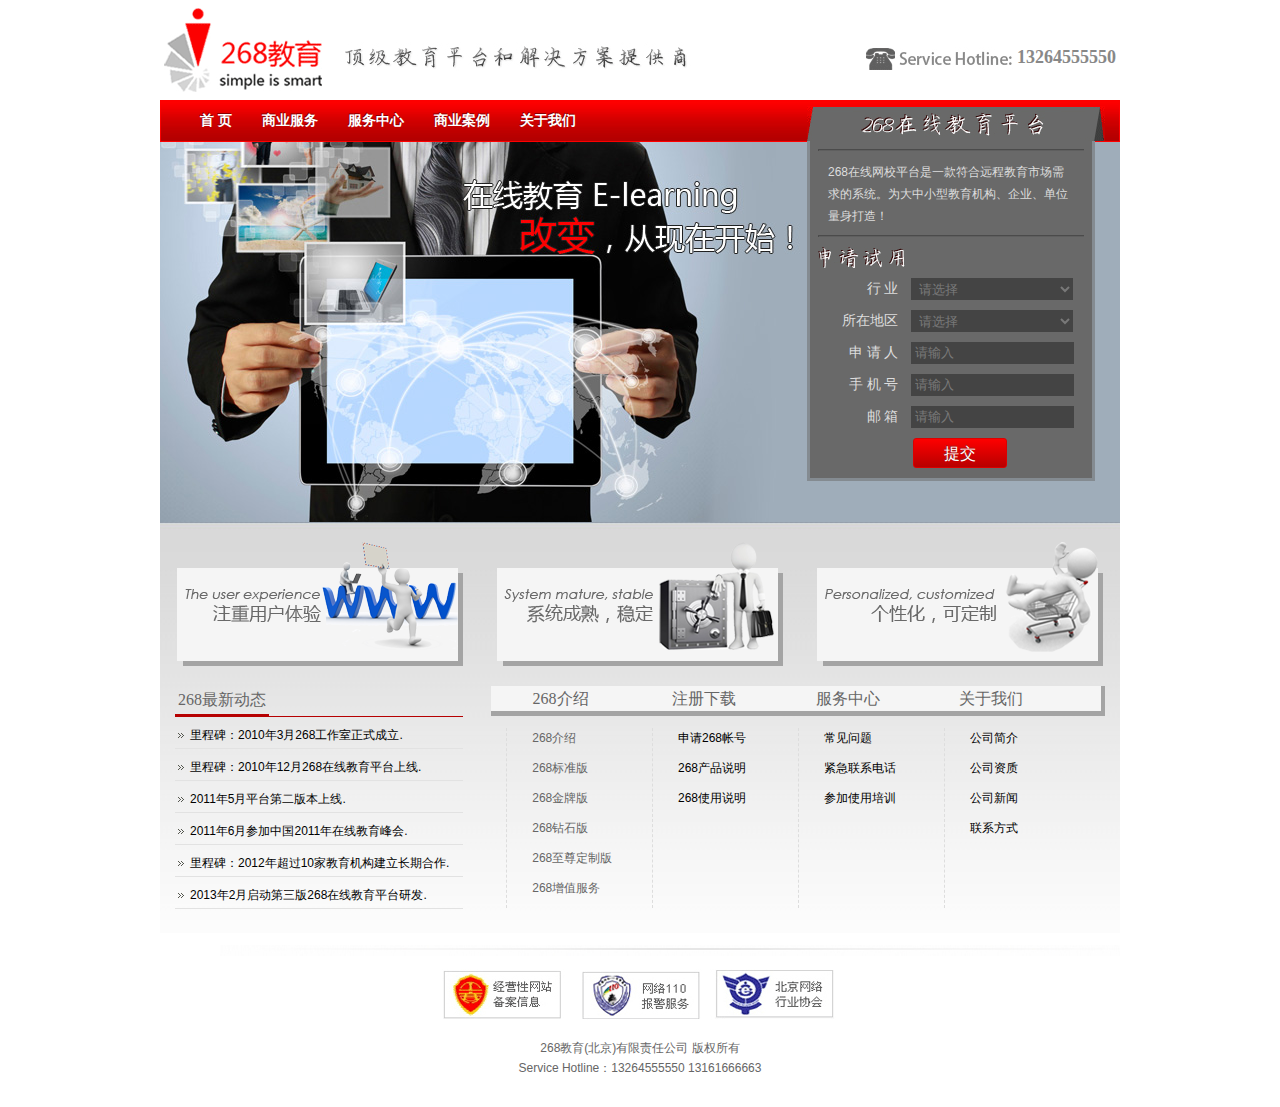
<file: src/main/WebRoot/268/index.html>
<!DOCTYPE html>
<html>
<head>
<meta charset="utf-8" http-equiv="Content-Type"/>
<title>268在线教育平台 - 中国在线教育平台第一品牌</title>
<meta http-equiv="X-UA-Compatible" content="IE=9, IE=8"> 
<meta name="application-name" content=""> 
<meta name="description" content=""> 
<meta name="application-url" content=""> 
<link rel="icon" href="images/268_icon.png" sizes="30x30"> 
<link rel="shortcut icon" href="images/268_icon.ico" type="image/x-icon"> 
<link href="css/style.css" rel="stylesheet" type="text/css" />
<script type="text/javascript" src="js/jquery-1.7.2.js"></script>
<!--[if IE]><script src="js/html5.js"></script><![endif]-->
<!--[if lt IE 7]>
<script type="text/javascript" src="js/ie_png.js"></script>
<script type="text/javascript">
 ie_png.fix('.png');
</script>
<![endif]-->

<script type="text/javascript">

	function addApply(){
	
	var hangYe=	$("#hangYe").find("option:selected").val(); 
	if(hangYe==""){
		alert("请选择行业!");
		$("#hangYe").focus();
		return;
	}
	var diQu=	$("#diQu").find("option:selected").val();
	if(diQu==""){
		alert("请选择地区!");
		$("#diQu").focus();
		return;
	}
	var userName=	$("#userName").val() ;
	if(userName=="" || userName=="请输入"){
		alert("请输入姓名!");
		$("#userName").focus();
		return;
	}
	var mobile=	$("#mobile").val() ;
	if(mobile=="" || mobile=="请输入"){
		alert("请输入手机号!");
		$("#mobile").focus();
		return;
	}
	/*
	 var pattern = /^1{1}[0-9]{10}$/;
	if(!pattern.test(mobile)){
		alert("请输入正确的手机号!");
		return;
	}*/
	
	var email=	$("#email").val() ;
	var patternep=/^[_a-zA-Z\d\-\.]+@[_a-zA-Z\d\-]+(\.[_a-zA-Z\d\-]+)+$/;
	if(email=="" || email=="请输入"){
		alert("请输入邮箱!");
		$("#email").focus();
		return;
	}
	if(!patternep.test(email)){
		alert("请输入正确的邮箱!");
		$("#email").focus();
		return;
	}
	
		$.ajax({
				url : "http://127.0.0.1/opens_admin/customer/apply!addApplyInfo.action",
				data : {
					"user.hangYe":hangYe,
					"user.diQu":diQu,
					"user.userName":userName,
					"user.mobile":mobile,
					"user.email":email
				},
				type : "post",
				dataType : "json",
				cache : false,
				async : false,
				success : function(result) {
					alert("感谢您!提交成功!");
				},
				error : function(error) {
					alert("感谢您!提交成功!");
				}
			});
	
	
	}
</script>



</head>
<body>
	<section class="wrap">
		<header class="header">
			<span class="logo fl"><a href="index.html" title="268在线教育平台 - 中国在线教育平台第一品牌">268在线教育平台</a></span>
			<em class="slogan fl">中国在线教育平台第一品牌</em>
			<span class="tel fr"><strong>13264555550</strong></span>
		</header>
		<!-- header end -->
		<nav class="nav">
			<ul>
				<li><a href="index.html" title="首  页">首  页</a></li>
				<li><a href="business-fw.html">商业服务</a></li>
				<li><a href="center-fw.html">服务中心</a></li>
				<li><a href="business-al.html">商业案例</a></li>
				<li><a href="about.html" title="关于我们">关于我们</a></li>
			</ul>
		</nav>
		<!-- nav end -->
		<section>
			<article class="slide">
				<aside class="aside-wrap">
					<h1 class="title01" title="268在线教育平台">268在线教育平台</h1>
					<section class="apple-wrap">
						<div class="apple-bg">
							<div class="pdlr8">
								<p class="line-gray"></p>
								<h3 class="txt">268在线网校平台是一款符合远程教育市场需求的系统。为大中小型教育机构、企业、单位量身打造！</h3>
								<p class="line-gray"></p>
									<form  name="applyForm" method="post" enctype="multipart/form-data" action="">
									<dl id="apple-list">
										<dt>&nbsp;</dt>
										<dd>
											<span class="a-name">行  业</span>
											<select name="user.hangYe" id="hangYe">
												<option value="" selected="selected">请选择</option>
												<option  value="职业培训">职业培训</option>
												<option  value="中小学">中小学</option>
											</select>
										</dd>
										<dd>
											<span class="a-name">所在地区</span>
											<select name="user.diQu" id="diQu">
												<option value="" selected="selected">请选择</option>
												<option  value="北京">北京</option>
												<option  value="上海">上海</option>
											</select>
										</dd>
										<dd>
											<span class="a-name">申 请 人</span>
											<input name="user.userName" id="userName" value="请输入" onfocus="if(this.value=='请输入')this.value='';" onblur="if(this.value=='')this.value='请输入';" type="text">
										</dd>
										<dd>
											<span class="a-name">手 机 号</span>
											<input name="user.mobile" id="mobile"  value="请输入" onfocus="if(this.value=='请输入')this.value='';" onblur="if(this.value=='')this.value='请输入';" type="text">
										</dd>
										<dd>
											<span class="a-name">邮  箱</span>
											<input name="user.email" id="email"  value="请输入" onfocus="if(this.value=='请输入')this.value='';" onblur="if(this.value=='')this.value='请输入';" type="text">
										</dd>
										<dd><span class="a-name">&nbsp;</span><input value="提交" id="sub-btn" class="suBtn" type="button" onclick="addApply(document.applyForm)"></dd>
									</dl>
								</form>
							</div>
						</div>
					</section>
				</aside>
			</article>
			<!-- slide end -->
			<div class="main-bottom clearfix">
				<ul class="img-wrap">
					<li><img src="images/td-01.png" width="286" height="124" alt="注重用户体验" class="dis png" /></li>
					<li><img src="images/td-02.png" width="286" height="124" alt="系统成熟，稳定" class="dis png" /></li>
					<li><img src="images/td-03.png" width="286" height="124" alt="个性化，可定制" class="dis png" /></li>
				</ul>
				<section  style="overflow: hidden;padding: 0 15px 2em;" class="clearfix">
					<article class="fr four-list">
						<h3 class="list-title">
							<p>
								<span>268介绍</span>
								<span>注册下载</span>
								<span>服务中心</span>
								<span>关于我们</span>
							</p>
						</h3>
						<table cellspacing="0" cellpadding="0" border="0" width="95%">
						<tr>
							<td width="25%" valign="top">
								<ol>
									<li><a href="business-fw.html">268介绍</a></li>
									<li><a href="business-fw.html">268标准版</a></li>
									<li><a href="business-fw.html">268金牌版</a></li>
									<li><a href="business-fw.html">268钻石版</a></li>
									<li><a href="business-fw.html">268至尊定制版</a></li>
									<li><a href="business-fw.html">268增值服务</a></li>
								</ol>
							</td>
							<td width="25%" valign="top">
								<ol>
									<li>申请268帐号</li>
									<li>268产品说明</li>
									<li>268使用说明</li>
								</ol>
							</td>
							<td width="25%" valign="top">
								<ol>
									<li>常见问题</li>
									<li>紧急联系电话</li>
									<li>参加使用培训</li>
								</ol>
							</td>
							<td width="25%" valign="top">
								<ol>
									<li>公司简介</li>
									<li>公司资质</li>
									<li>公司新闻</li>
									<li>联系方式</li>
								</ol>
							</td>
						</tr>
						</table>
					</article>
					<aside class="fl news">
						<h2 class="news-title"><span>268最新动态</span></h2>
						<ol>
							<li>里程碑：2010年3月268工作室正式成立.</li>
							<li>里程碑：2010年12月268在线教育平台上线.</li>
							<li>2011年5月平台第二版本上线.</li>
							<li>2011年6月参加中国2011年在线教育峰会.</li>
							<li>里程碑：2012年超过10家教育机构建立长期合作.</li>
							<li>2013年2月启动第三版268在线教育平台研发.</li>
						</ol>
					</aside>
				</section>
			</div>
		</section>
		<!-- main end -->
		<footer class="footer">
			<p class="web-mark"></p>
			<ol>
				<li>268教育(北京)有限责任公司  版权所有      <!-- 京ICP备05002321号 --></li>
<!-- 				<li>北京市海淀区人民大学XX教育网部</li> -->
				<li>Service Hotline：13264555550    13161666663</li>
			</ol>
		</footer>
		<!-- footer end -->
	</section>
</body>
</html>
</file>
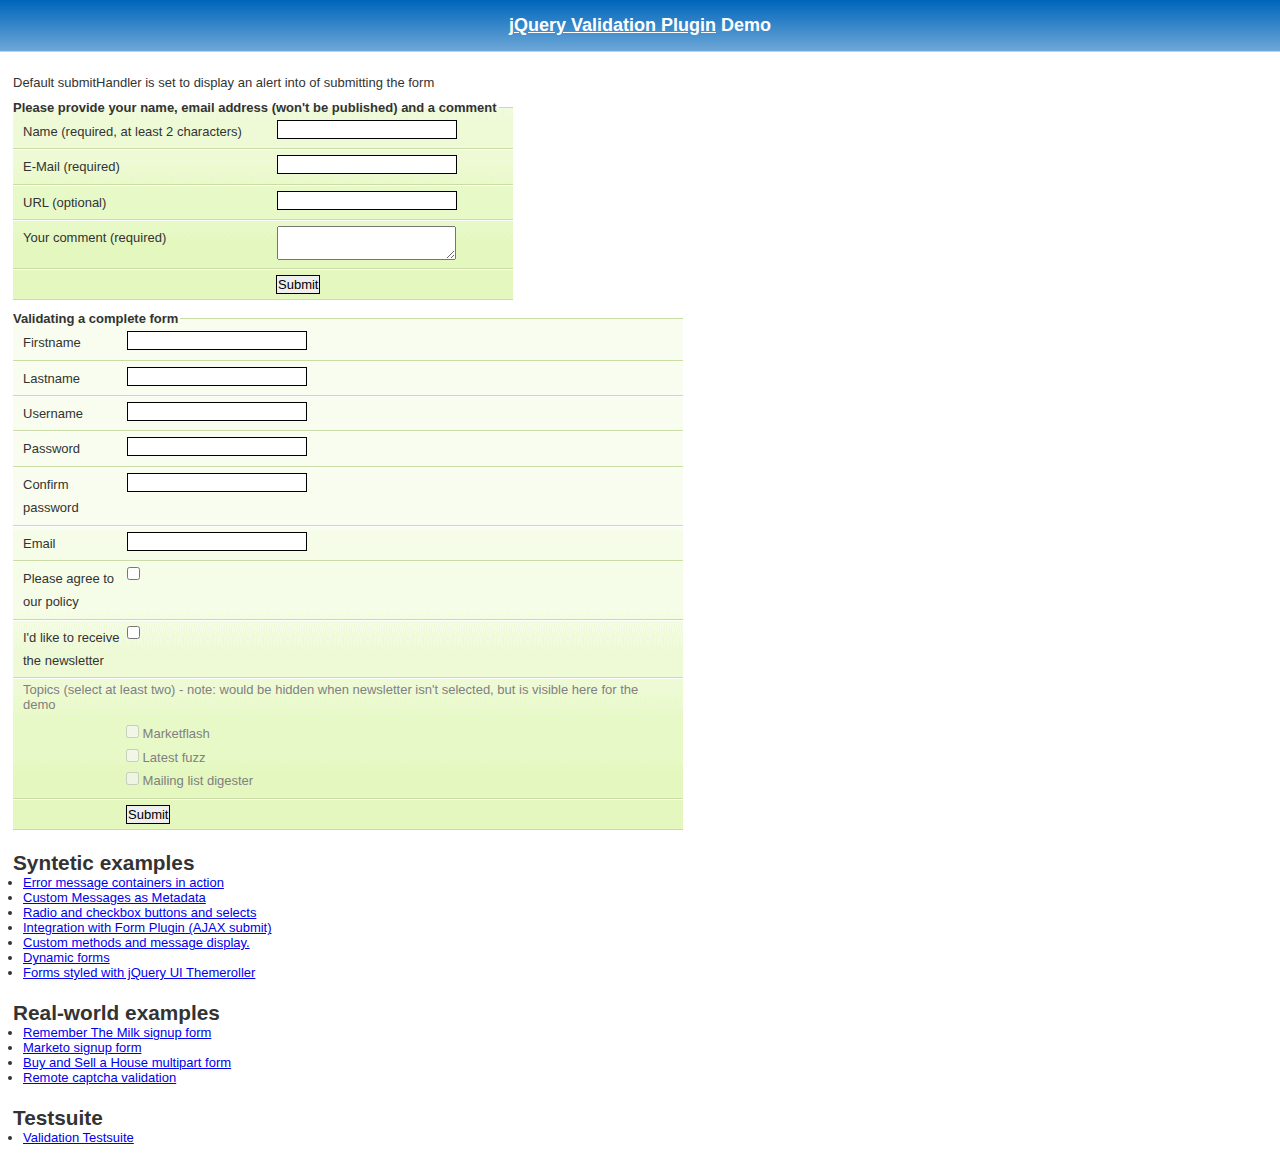
<file: src/main/WebRoot/js/common/jquery-validation-1.9.0/demo/index.html>
<!DOCTYPE html PUBLIC "-//W3C//DTD XHTML 1.0 Transitional//EN" "http://www.w3.org/TR/xhtml1/DTD/xhtml1-transitional.dtd">
<html xmlns="http://www.w3.org/1999/xhtml">
<head>
<meta http-equiv="Content-Type" content="text/html; charset=ISO-8859-1" />
<title>jQuery validation plug-in - main demo</title>

<link rel="stylesheet" type="text/css" media="screen" href="css/screen.css" />

<script src="../lib/jquery.js" type="text/javascript"></script>
<script src="../jquery.validate.js" type="text/javascript"></script>

<script type="text/javascript">
$.validator.setDefaults({
	submitHandler: function() { alert("submitted!"); }
});

$().ready(function() {
	// validate the comment form when it is submitted
	$("#commentForm").validate();

	// validate signup form on keyup and submit
	$("#signupForm").validate({
		rules: {
			firstname: "required",
			lastname: "required",
			username: {
				required: true,
				minlength: 2
			},
			password: {
				required: true,
				minlength: 5
			},
			confirm_password: {
				required: true,
				minlength: 5,
				equalTo: "#password"
			},
			email: {
				required: true,
				email: true
			},
			topic: {
				required: "#newsletter:checked",
				minlength: 2
			},
			agree: "required"
		},
		messages: {
			firstname: "Please enter your firstname",
			lastname: "Please enter your lastname",
			username: {
				required: "Please enter a username",
				minlength: "Your username must consist of at least 2 characters"
			},
			password: {
				required: "Please provide a password",
				minlength: "Your password must be at least 5 characters long"
			},
			confirm_password: {
				required: "Please provide a password",
				minlength: "Your password must be at least 5 characters long",
				equalTo: "Please enter the same password as above"
			},
			email: "Please enter a valid email address",
			agree: "Please accept our policy"
		}
	});

	// propose username by combining first- and lastname
	$("#username").focus(function() {
		var firstname = $("#firstname").val();
		var lastname = $("#lastname").val();
		if(firstname && lastname && !this.value) {
			this.value = firstname + "." + lastname;
		}
	});

	//code to hide topic selection, disable for demo
	var newsletter = $("#newsletter");
	// newsletter topics are optional, hide at first
	var inital = newsletter.is(":checked");
	var topics = $("#newsletter_topics")[inital ? "removeClass" : "addClass"]("gray");
	var topicInputs = topics.find("input").attr("disabled", !inital);
	// show when newsletter is checked
	newsletter.click(function() {
		topics[this.checked ? "removeClass" : "addClass"]("gray");
		topicInputs.attr("disabled", !this.checked);
	});
});
</script>

<style type="text/css">
#commentForm { width: 500px; }
#commentForm label { width: 250px; }
#commentForm label.error, #commentForm input.submit { margin-left: 253px; }
#signupForm { width: 670px; }
#signupForm label.error {
	margin-left: 10px;
	width: auto;
	display: inline;
}
#newsletter_topics label.error {
	display: none;
	margin-left: 103px;
}
</style>

</head>
<body>

<h1 id="banner"><a href="http://bassistance.de/jquery-plugins/jquery-plugin-validation/">jQuery Validation Plugin</a> Demo</h1>
<div id="main">

<p>Default submitHandler is set to display an alert into of submitting the form</p>

<form class="cmxform" id="commentForm" method="get" action="">
	<fieldset>
		<legend>Please provide your name, email address (won't be published) and a comment</legend>
		<p>
			<label for="cname">Name (required, at least 2 characters)</label>
			<input id="cname" name="name" class="required" minlength="2" />
		<p>
			<label for="cemail">E-Mail (required)</label>
			<input id="cemail" type="email" name="email" class="required" />
		</p>
		<p>
			<label for="curl">URL (optional)</label>
			<input id="curl" type="url" name="url" />
		</p>
		<p>
			<label for="ccomment">Your comment (required)</label>
			<textarea id="ccomment" name="comment" class="required"></textarea>
		</p>
		<p>
			<input class="submit" type="submit" value="Submit"/>
		</p>
	</fieldset>
</form>

<form class="cmxform" id="signupForm" method="get" action="">
	<fieldset>
		<legend>Validating a complete form</legend>
		<p>
			<label for="firstname">Firstname</label>
			<input id="firstname" name="firstname" />
		</p>
		<p>
			<label for="lastname">Lastname</label>
			<input id="lastname" name="lastname" />
		</p>
		<p>
			<label for="username">Username</label>
			<input id="username" name="username" />
		</p>
		<p>
			<label for="password">Password</label>
			<input id="password" name="password" type="password" />
		</p>
		<p>
			<label for="confirm_password">Confirm password</label>
			<input id="confirm_password" name="confirm_password" type="password" />
		</p>
		<p>
			<label for="email">Email</label>
			<input id="email" name="email" type="email" />
		</p>
		<p>
			<label for="agree">Please agree to our policy</label>
			<input type="checkbox" class="checkbox" id="agree" name="agree" />
		</p>
		<p>
			<label for="newsletter">I'd like to receive the newsletter</label>
			<input type="checkbox" class="checkbox" id="newsletter" name="newsletter" />
		</p>
		<fieldset id="newsletter_topics">
			<legend>Topics (select at least two) - note: would be hidden when newsletter isn't selected, but is visible here for the demo</legend>
			<label for="topic_marketflash">
				<input type="checkbox" id="topic_marketflash" value="marketflash" name="topic" />
				Marketflash
			</label>
			<label for="topic_fuzz">
				<input type="checkbox" id="topic_fuzz" value="fuzz" name="topic" />
				Latest fuzz
			</label>
			<label for="topic_digester">
				<input type="checkbox" id="topic_digester" value="digester" name="topic" />
				Mailing list digester
			</label>
			<label for="topic" class="error">Please select at least two topics you'd like to receive.</label>
		</fieldset>
		<p>
			<input class="submit" type="submit" value="Submit"/>
		</p>
	</fieldset>
</form>

<h3>Syntetic examples</h3>
<ul>
	<li><a href="errorcontainer-demo.html">Error message containers in action</a></li>
	<li><a href="custom-messages-metadata-demo.html">Custom Messages as Metadata</a></li>
	<li><a href="radio-checkbox-select-demo.html">Radio and checkbox buttons and selects</a></li>
	<li><a href="ajaxSubmit-intergration-demo.html">Integration with Form Plugin (AJAX submit)</a></li>
	<li><a href="custom-methods-demo.html">Custom methods and message display.</a></li>
	<li><a href="dynamic-totals.html">Dynamic forms</a></li>
	<li><a href="themerollered.html">Forms styled with jQuery UI Themeroller</a></li>
</ul>
<h3>Real-world examples</h3>
<ul>
	<li><a href="milk/">Remember The Milk signup form</a></li>
	<li><a href="marketo/">Marketo signup form</a></li>
	<li><a href="multipart/">Buy and Sell a House multipart form</a></li>
	<li><a href="captcha/">Remote captcha validation</a></li>
</ul>

<h3>Testsuite</h3>
<ul>
	<li><a href="../test/">Validation Testsuite</a></li>
</ul>

</div>

<script src="http://www.google-analytics.com/urchin.js" type="text/javascript">
</script>
<script type="text/javascript">
_uacct = "UA-2623402-1";
urchinTracker();
</script>
</body>
</html>
</file>
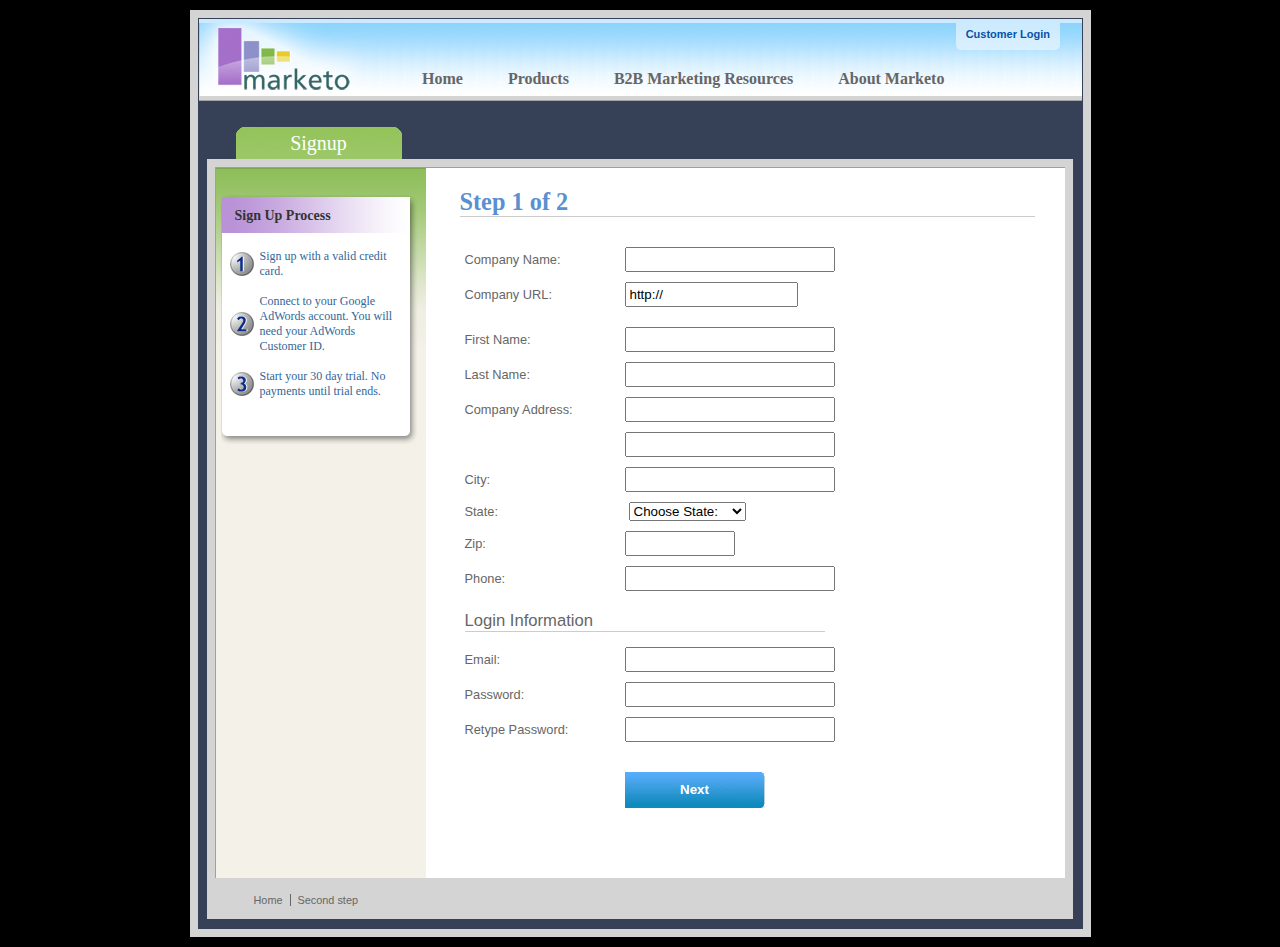
<file: src/main/WebRoot/js/common/jquery-validation-1.9.0/demo/marketo/index.html>
<!DOCTYPE html PUBLIC "-//W3C//DTD XHTML 1.0 Transitional//EN" "http://www.w3.org/TR/2000/REC-xhtml1-200000126/DTD/xhtml1-transitional.dtd">
<html xmlns="http://www.w3.org/1999/xhtml" xml:lang="en" lang="en">
<head>

<meta http-equiv="Content-Type" content="text/html; charset=utf-8" />
<meta name="title" content="Subscription Signup | Marketo" />
<meta name="robots" content="index, follow" />
<meta name="description" content="Marketo Search Marketing application" />
<meta name="keywords" content="Marketo, Search Marketing" />
<meta name="language" content="en" />
<title>Subscription Signup | Marketo</title>

<link rel="shortcut icon" href="/favicon.ico" />

<script src="../../lib/jquery.js" type="text/javascript"></script>
<script src="../../jquery.validate.js" type="text/javascript"></script>

<script type="text/javascript" src="jquery.maskedinput.js"></script>
<script type="text/javascript" src="mktSignup.js"></script>

<link rel="stylesheet" type="text/css" media="screen" href="stylesheet.css" />
</head>
<body>
<!--[if lte IE 6]>
  <link rel="stylesheet" type="text/css" media="all" href="ie6.css" />
<![endif]-->

<!-- start page wrapper --><div id="letterbox">

<!-- start header container -->
<div id="header-background">
        <div class="nav-global-container">

                <div class="login"><a href="#"><span></span>Customer Login</a></div>
                <div class="logo"><a href="#"><img src="images/logo_marketo.gif" width="168" height="73"  alt="Marketo" /></a></div>
		<div class="nav-global">
				<ul>
      		<li><a href="#" class="nav-g01"><span></span>Home</a></li>
    			<li><a href="#" class="nav-g02"><span></span>Products</a></li>
    			<li><a href="#" class="nav-g04"><span></span>B2B Marketing Resources</a></li>

    			<li><a href="#" class="nav-g05"><span></span>About Marketo</a></li>
			</ul>
		</div>

	</div>
</div>
<!-- end header container -->
<div class="line-grey-tier"></div>

<!-- start page container 2 div-->
<div id="page-container" class="resize"><div id="page-content-inner" class="resize">

<!-- start col-main -->

<div id="col-main" class="resize" style="">



  <!-- start main content  -->
  <div class="main-content resize">

  <div class="action-container" style="display:none;"></div>


<h1>Step 1 of 2 </h1>
<p>
</p>
<br clear="all" />
<div>
  <form id="profileForm" type="actionForm" action="step2.htm" method="get" >


    <div class="error" style="display:none;">
      <img src="images/warning.gif" alt="Warning!" width="24" height="24" style="float:left; margin: -5px 10px 0px 0px; " />

      <span></span>.<br clear="all"/>
    </div>


    <table cellpadding="0" cellspacing="0" border="0">
      <tr>
        <td class="label"><label for="co_name">Company Name:</label></td>
        <td class="field">
          <input id="co_name" class="required" maxlength="40" name="co_name" size="20" type="text" tabindex="1" value="" />
        </td>
      </tr>
      <tr>
        <td class="label"><label for="co_url">Company URL:</label></td>
        <td class="field">
          <input id="co_url" class="required defaultInvalid url" maxlength="40" name="co_url" style="width:163px" type="text" tabindex="2" value="http://" />
        </td>
      </tr>
      <tr>
        <td/><td/>
      </tr>
      <tr>
        <td class="label"><label for="first_name">First Name:</label></td>
        <td class="field">
          <input id="first_name" class="required" maxlength="40" name="first_name" size="20" type="text" tabindex="3" value="" />
        </td>
      </tr>
      <tr>
        <td class="label"><label for="last_name">Last Name:</label></td>
        <td class="field">
          <input id="last_name" class="required" maxlength="40" name="last_name" size="20" type="text" tabindex="4" value="" />
        </td>
      </tr>
      <tr>
        <td class="label"><label for="address1">Company Address:</label></td>
        <td class="field">
          <input  maxlength="40" class="required" name="address1" size="20" type="text" tabindex="5" value="" />
        </td>
      </tr>
      <tr>
        <td class="label"></td>
        <td class="field">
          <input  maxlength="40" name="address2" size="20" type="text" tabindex="6" value="" />
        </td>
      </tr>
      <tr>
        <td class="label"><label for="city">City:</label></td>
        <td class="field">
          <input  maxlength="40" class="required" name="city" size="20" type="text" tabindex="7" value="" />
        </td>
      </tr>
      <tr>
        <td class="label"><label for="state">State:</label></td>
        <td class="field">
          <select id="state" class="required" name="state" style="margin-left: 4px;" tabindex="8">
            <option value="">Choose State:</option>
            <option value="AL">Alabama</option><option value="AK">Alaska</option><option value="AZ">Arizona</option><option value="AR">Arkansas</option><option value="CA">California</option><option value="CO">Colorado</option><option value="CT">Connecticut</option><option value="DE">Delaware</option><option value="FL">Florida</option><option value="GA">Georgia</option><option value="HI">Hawaii</option><option value="ID">Idaho</option><option value="IL">Illinois</option><option value="IN">Indiana</option><option value="IA">Iowa</option><option value="KS">Kansas</option><option value="KY">Kentucky</option><option value="LA">Louisiana</option><option value="ME">Maine</option><option value="MD">Maryland</option><option value="MA">Massachusetts</option><option value="MI">Michigan</option><option value="MN">Minnesota</option><option value="MS">Mississippi</option><option value="MO">Missouri</option><option value="MT">Montana</option><option value="NE">Nebraska</option><option value="NV">Nevada</option><option value="NH">New Hampshire</option><option value="NJ">New Jersey</option><option value="NM">New Mexico</option><option value="NY">New York</option><option value="NC">North Carolina</option><option value="ND">North Dakota</option><option value="OH">Ohio</option><option value="OK">Oklahoma</option><option value="OR">Oregon</option><option value="PA">Pennsylvania</option><option value="RI">Rhode Island</option><option value="SC">South Carolina</option><option value="SD">South Dakota</option><option value="TN">Tennessee</option><option value="TX">Texas</option><option value="UT">Utah</option><option value="VT">Vermont</option><option value="VA">Virginia</option><option value="WA">Washington</option><option value="WV">West Virginia</option><option value="WI">Wisconsin</option><option value="WY">Wyoming</option>
          </select>
        </td>
      </tr>

      <tr>
        <td class="label"><label for="zip">Zip:</label></td>
        <td class="field">
          <input  maxlength="10" name="zip" style="width: 100px" type="text" class="required zipcode" tabindex="9" value="" />
        </td>
      </tr>
      <tr>
        <td class="label"><label for="phone">Phone:</label></td>
        <td class="field">
          <input id="phone" maxlength="14" name="phone" type="text" class="required phone" tabindex="10" value="" />
        </td>
      </tr>



      <tr>
        <td colspan="2">
          <h2 style="border-bottom: 1px solid #CCCCCC;">Login Information</h2>
        </td>
      </tr>


      <tr>
        <td class="label"><label for="email">Email:</label></td>
        <td class="field">
          <input id="email" class="required email" remote="emails.php" maxlength="40" name="email" size="20" type="text" tabindex="11" value="" />
        </td>
      </tr>

      <tr>
        <td class="label"><label for="password1">Password:</label></td>
        <td class="field">
        	<input id="password1" class="required password" maxlength="40" name="password1" size="20" type="password" tabindex="12" value="" />
        </td>
      </tr>
      <tr>
        <td class="label"><label for="password2">Retype Password:</label></td>
        <td class="field">
          <input id="password2" class="required" equalTo="#password1" maxlength="40" name="password2"  size="20" type="password" tabindex="13" value="" />
          <div class="formError"></div>
        </td>
      </tr>
      <tr>
        <td></td>
        <td>
          <div class="buttonSubmit">
            <span></span>
            <input class="formButton" type="submit" value="Next" style="width: 140px" tabindex="14" />
          </div>

        </td>
      </tr>
    </table><br /><br />
  </form>
  <br clear="all"/>


</div>



	</div>	<!-- end main content  -->
	<br />
</div> <!-- end col-main -->

<!-- start left col -->
<div id="col-left" class="nav-left-back empty resize" style="position: absolute; min-height: 450px;">
  <div class="col-left-header-tab" style="position: absolute;">Signup</div>
  <div class="nav-left">

  </div>


      <div class="left-nav-callout png" style="top: 15px; margin-bottom: 100px;">
        <img src="images/left-nav-callout-long.png"  class="png" alt="" />
        <h6>Sign Up Process</h6>
        <a style="background-image: url(images/step1-24.gif); font-weight: normal; text-decoration: none; cursor: default;">Sign up with a valid credit card.</a>
        <a style="background-image: url(images/step2-24.gif); font-weight: normal; text-decoration: none; cursor: default;">Connect to your Google AdWords account.  You will need your AdWords Customer ID.</a>
        <a style="background-image: url(images/step3-24.gif); font-weight: normal; text-decoration: none; cursor: default;">Start your 30 day trial.  No payments until trial ends.</a>
      </div>

<div class="footerAddress">
<b>Marketo Inc.</b><br />
1710 S. Amphlett Blvd.<br />
San Mateo, CA 94402 USA<br />
</div>
<br clear="all"/>
</div>	<!-- end left col -->

</div>  </div>  <!-- end page container 2 divs-->

  <div id="footer-container" align="center">
   <div class="footer">
    <ul>
    <li><a href="..">Home</a></li>
    <li class="line-off"><a href="step2.htm">Second step</a></li>
    </ul>
    </div></div>



<!-- end page wrapper -->
</div>
<script src="http://www.google-analytics.com/urchin.js" type="text/javascript">
</script>
<script type="text/javascript">
_uacct = "UA-2623402-1";
urchinTracker();
</script>
    </body>
</html>
</file>
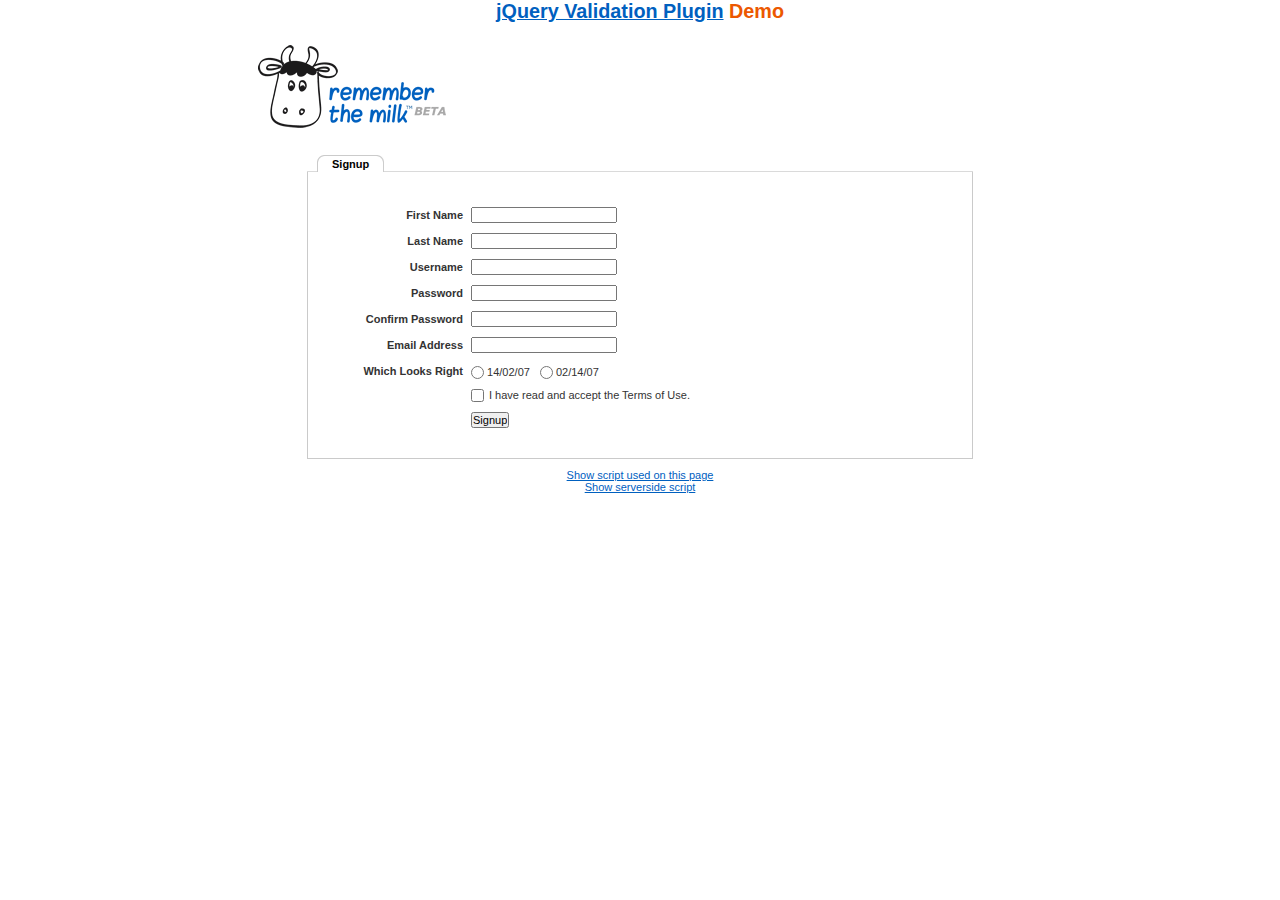
<file: src/main/WebRoot/js/common/jquery-validation-1.9.0/demo/milk/index.html>
<!DOCTYPE html PUBLIC "-//W3C//DTD XHTML 1.0 Transitional//EN" "http://www.w3.org/TR/xhtml1/DTD/xhtml1-transitional.dtd">
<html xmlns="http://www.w3.org/1999/xhtml">
<head>
<meta http-equiv="Content-Type" content="text/html; charset=ISO-8859-1" />
<title>Remember The Milk signup form - jQuery Validate plugin demo - with friendly permission from the RTM team</title>

<link rel="stylesheet" type="text/css" media="screen" href="milk.css" />
<link rel="stylesheet" type="text/css" media="screen" href="../css/chili.css" />

<script src="../../lib/jquery.js" type="text/javascript"></script>
<script src="../../jquery.validate.js" type="text/javascript"></script>

<style type="text/css">
	pre { text-align: left; }
</style>

<script id="demo" type="text/javascript">
$(document).ready(function() {
	// validate signup form on keyup and submit
	var validator = $("#signupform").validate({
		rules: {
			firstname: "required",
			lastname: "required",
			username: {
				required: true,
				minlength: 2,
				remote: "users.php"
			},
			password: {
				required: true,
				minlength: 5
			},
			password_confirm: {
				required: true,
				minlength: 5,
				equalTo: "#password"
			},
			email: {
				required: true,
				email: true,
				remote: "emails.php"
			},
			dateformat: "required",
			terms: "required"
		},
		messages: {
			firstname: "Enter your firstname",
			lastname: "Enter your lastname",
			username: {
				required: "Enter a username",
				minlength: jQuery.format("Enter at least {0} characters"),
				remote: jQuery.format("{0} is already in use")
			},
			password: {
				required: "Provide a password",
				rangelength: jQuery.format("Enter at least {0} characters")
			},
			password_confirm: {
				required: "Repeat your password",
				minlength: jQuery.format("Enter at least {0} characters"),
				equalTo: "Enter the same password as above"
			},
			email: {
				required: "Please enter a valid email address",
				minlength: "Please enter a valid email address",
				remote: jQuery.format("{0} is already in use")
			},
			dateformat: "Choose your preferred dateformat",
			terms: " "
		},
		// the errorPlacement has to take the table layout into account
		errorPlacement: function(error, element) {
			if ( element.is(":radio") )
				error.appendTo( element.parent().next().next() );
			else if ( element.is(":checkbox") )
				error.appendTo ( element.next() );
			else
				error.appendTo( element.parent().next() );
		},
		// specifying a submitHandler prevents the default submit, good for the demo
		submitHandler: function() {
			alert("submitted!");
		},
		// set this class to error-labels to indicate valid fields
		success: function(label) {
			// set &nbsp; as text for IE
			label.html("&nbsp;").addClass("checked");
		}
	});
	
	// propose username by combining first- and lastname
	$("#username").focus(function() {
		var firstname = $("#firstname").val();
		var lastname = $("#lastname").val();
		if(firstname && lastname && !this.value) {
			this.value = firstname + "." + lastname;
		}
	});

});
</script>

</head>
<body>

<h1 id="banner"><a href="http://bassistance.de/jquery-plugins/jquery-plugin-validation/">jQuery Validation Plugin</a> Demo</h1>
<div id="main">

<div id="content">

<div id="header">
  <div id="headerlogo"><img src="milk.png" alt="Remember The Milk" /></div>
</div>
<div style="clear: both;"><div></div></div>


<div class="content">
    <div id="signupbox">
       <div id="signuptab">
        <ul>
          <li id="signupcurrent"><a href=" ">Signup</a></li>
        </ul>
      </div>
      <div id="signupwrap">
      		<form id="signupform" autocomplete="off" method="get" action="">
	  		  <table>
	  		  <tr>
	  		  	<td class="label"><label id="lfirstname" for="firstname">First Name</label></td>
	  		  	<td class="field"><input id="firstname" name="firstname" type="text" value="" maxlength="100" /></td>
	  		  	<td class="status"></td>
	  		  </tr>
	  		  <tr>
	  			<td class="label"><label id="llastname" for="lastname">Last Name</label></td>
	  			<td class="field"><input id="lastname" name="lastname" type="text" value="" maxlength="100" /></td>
	  			<td class="status"></td>
	  		  </tr>
	  		  <tr>
	  			<td class="label"><label id="lusername" for="username">Username</label></td>
	  			<td class="field"><input id="username" name="username" type="text" value="" maxlength="50" /></td>
	  			<td class="status"></td>
	  		  </tr>
	  		  <tr>
	  			<td class="label"><label id="lpassword" for="password">Password</label></td>
	  			<td class="field"><input id="password" name="password" type="password" maxlength="50" value="" /></td>
	  			<td class="status"></td>
	  		  </tr>
	  		  <tr>
	  			<td class="label"><label id="lpassword_confirm" for="password_confirm">Confirm Password</label></td>
	  			<td class="field"><input id="password_confirm" name="password_confirm" type="password" maxlength="50" value="" /></td>
	  			<td class="status"></td>
	  		  </tr>
	  		  <tr>
	  			<td class="label"><label id="lemail" for="email">Email Address</label></td>
	  			<td class="field"><input id="email" name="email" type="text" value="" maxlength="150" /></td>
	  			<td class="status"></td>
	  		  </tr>
              	  		  <tr>
	  			<td class="label"><label>Which Looks Right</label></td>
	  			<td class="field" colspan="2" style="vertical-align: top; padding-top: 2px;">
	  			<table>
	  			<tbody>

	  			<tr>
	  				<td style="padding-right: 5px;">
		  				<input id="dateformat_eu" name="dateformat" type="radio" value="0" />
			            <label id="ldateformat_eu" for="dateformat_eu">14/02/07</label>
	  				</td>
	  				<td style="padding-left: 5px;">
		  				<input id="dateformat_am" name="dateformat" type="radio" value="1"  />
			            <label id="ldateformat_am" for="dateformat_am">02/14/07</label>
	  				</td>
	  				<td>
	  				</td>
	  			</tr>
	  			</tbody>
	  			</table>
	  			</td>
	  		  </tr>

	  		  <tr>
	  			<td class="label">&nbsp;</td>
	  			<td class="field" colspan="2">
		  			<div id="termswrap">
			  			<input id="terms" type="checkbox" name="terms" />
			            <label id="lterms" for="terms">I have read and accept the Terms of Use.</label>
		            </div> <!-- /termswrap -->
	  			</td>
	  		  </tr>
	  		  <tr>
	  			<td class="label"><label id="lsignupsubmit" for="signupsubmit">Signup</label></td>
	  			<td class="field" colspan="2">
	            <input id="signupsubmit" name="signup" type="submit" value="Signup" />
	  			</td>
	  		  </tr>

	  		  </table>
          </form>
      </div>
    </div>
</div>

</div>

</div>

<script src="http://www.google-analytics.com/urchin.js" type="text/javascript">
</script>
<script type="text/javascript">
_uacct = "UA-2623402-1";
urchinTracker();
</script>

<script type="text/javascript">
$(document).ready(function() {
	$("<a href='#'>Show script used on this page</a><br/>").appendTo("body").click(function() {
		script.toggle();
		return false;
	});
	$("<a href='#'>Show serverside script</a>").appendTo("body").click(function() {
			serverscript.toggle();
			return false;
		});
	var script = $("<code class='mix'>").html( $("#demo").html() ).wrap("<pre></pre>").parent().hide().appendTo("body");
	var serverscript;
	$.get("users.phps", function(response) {
		serverscript = $("<pre>").hide().html( response ).appendTo("body");
	})
	
});
</script>

<script src="../js/chili-1.7.pack.js" type="text/javascript"></script>

</body>
</html>
</file>
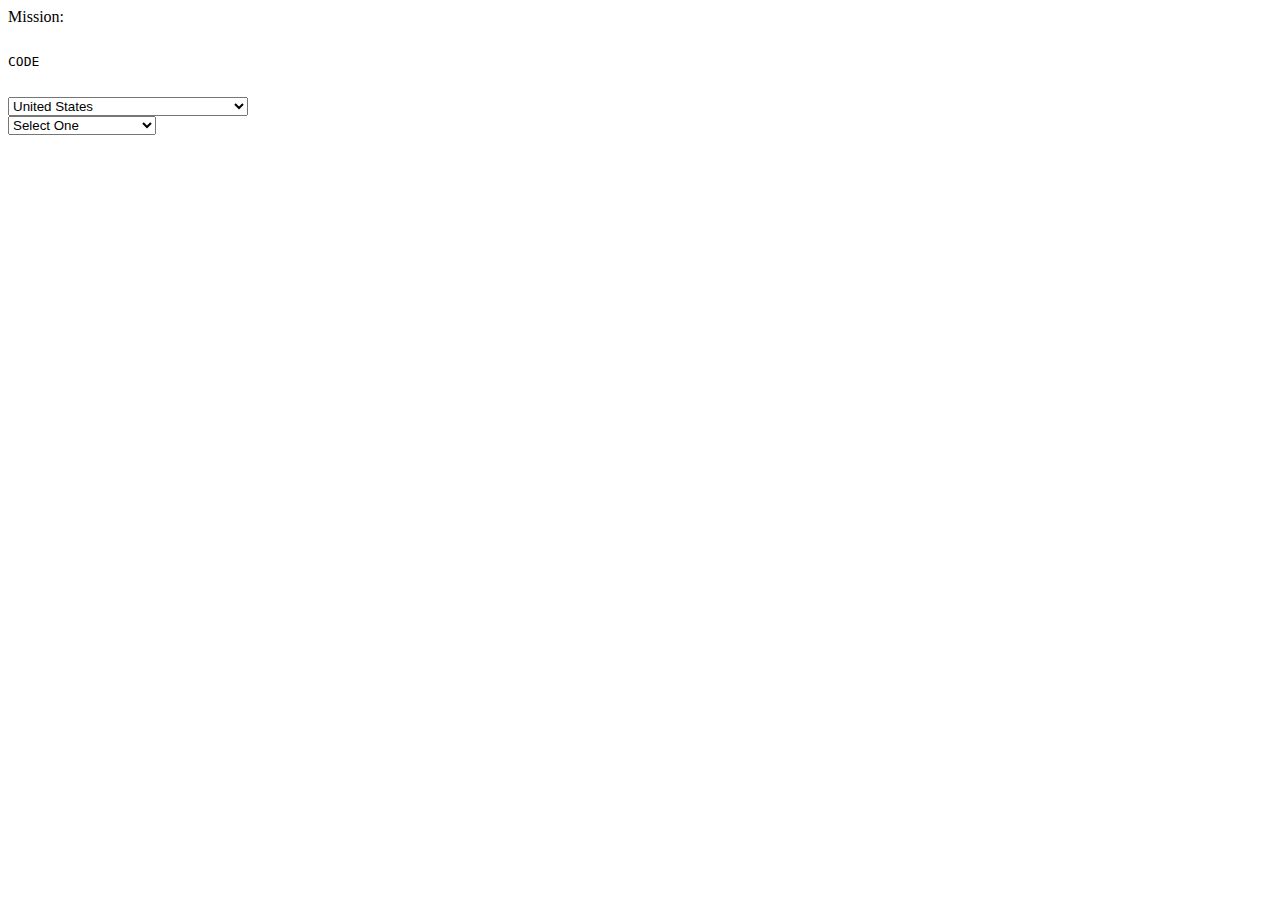
<file: src/main/WebRoot/js/common/jquery-validation-1.9.0/test/selects/index.html>
<!DOCTYPE html PUBLIC "-//W3C//DTD XHTML 1.0 Transitional//EN" "http://www.w3.org/TR/xhtml1/DTD/xhtml1-transitional.dtd">
<html xmlns="http://www.w3.org/1999/xhtml">
<head>
<meta http-equiv="Content-Type" content="text/html; charset=utf-8" />

<title>Fun with jQuery</title>

<script src="http://www.google.com/jsapi"></script>
<script>
  google.load("jquery", "1");
</script>

<script type="text/javascript">

$.fn.options = function(selector) {
	return this.each(function() {
		function container(select) {
			if (select.next().is(".option-container")) {
				return $(select).next();
			}
			return $('<select class="option-container" />').append(select.children()).insertAfter(select).hide();
		}
		var container = container($(this));
		$(this).empty().append(container.children(selector).clone());
	});
}

$(document).ready(function(){

	$("#State").hide()

	$("#Country").change(function() {
		var selected = this.options[this.selectedIndex].value;
		if (selected == "US") {
			$("#State").show().options(".state");
		} else if (selected == "CA") {
			$("#State").show().options(".province");
		} else {
			$("#State").hide();
		}
	}).change();


});
</script>



</head>

<body>
Mission:

<xmp>
CODE

</xmp>


    <select size="1" id="Country" name="country">
      <option value="">Select One</option>

      <option value="US" selected="selected">United States</option>
      <option value="CA">Canada</option>
      <option value="">----------</option>
      <option value="AF">Afghanistan</option>
      <option value="AL">Albania</option>
      <option value="DZ">Algeria</option>

      <option value="AS">American Samoa</option>
      <option value="AD">Andorra</option>
      <option value="AO">Angola</option>
      <option value="AI">Anguilla</option>
      <option value="AQ">Antarctica</option>
      <option value="AG">Antigua and Barbuda</option>

      <option value="AR">Argentina</option>
      <option value="AM">Armenia</option>
      <option value="AW">Aruba</option>
      <option value="AU">Australia</option>
      <option value="AT">Austria</option>
      <option value="AZ">Azerbaidjan</option>

      <option value="BS">Bahamas</option>
      <option value="BH">Bahrain</option>
      <option value="BD">Bangladesh</option>
      <option value="BB">Barbados</option>
      <option value="BY">Belarus</option>
      <option value="BE">Belgium</option>

      <option value="BZ">Belize</option>
      <option value="BJ">Benin</option>
      <option value="BM">Bermuda</option>
      <option value="BT">Bhutan</option>
      <option value="BO">Bolivia</option>
      <option value="BA">Bosnia-Herzegovina</option>

      <option value="BW">Botswana</option>
      <option value="BV">Bouvet Island</option>
      <option value="BR">Brazil</option>
      <option value="IO">British Indian Ocean Territory</option>
      <option value="BN">Brunei Darussalam</option>
      <option value="BG">Bulgaria</option>

      <option value="BF">Burkina Faso</option>
      <option value="BI">Burundi</option>
      <option value="KH">Cambodia</option>
      <option value="CM">Cameroon</option>
      <option value="CV">Cape Verde</option>
      <option value="KY">Cayman Islands</option>

      <option value="CF">Central African Republic</option>
      <option value="TD">Chad</option>
      <option value="CL">Chile</option>
      <option value="CN">China</option>
      <option value="CX">Christmas Island</option>
      <option value="CC">Cocos (Keeling) Islands</option>

      <option value="CO">Colombia</option>
      <option value="KM">Comoros</option>
      <option value="CG">Congo</option>
      <option value="CK">Cook Islands</option>
      <option value="CR">Costa Rica</option>
      <option value="HR">Croatia</option>

      <option value="CU">Cuba</option>
      <option value="CY">Cyprus</option>
      <option value="CZ">Czech Republic</option>
      <option value="DK">Denmark</option>
      <option value="DJ">Djibouti</option>
      <option value="DM">Dominica</option>

      <option value="DO">Dominican Republic</option>
      <option value="TP">East Timor</option>
      <option value="EC">Ecuador</option>
      <option value="EG">Egypt</option>
      <option value="SV">El Salvador</option>
      <option value="GQ">Equatorial Guinea</option>

      <option value="ER">Eritrea</option>
      <option value="EE">Estonia</option>
      <option value="ET">Ethiopia</option>
      <option value="FK">Falkland Islands</option>
      <option value="FO">Faroe Islands</option>
      <option value="FJ">Fiji</option>

      <option value="FI">Finland</option>
      <option value="CS">Former Czechoslovakia</option>
      <option value="SU">Former USSR</option>
      <option value="FR">France</option>
      <option value="FX">France (European Territory)</option>
      <option value="GF">French Guyana</option>

      <option value="TF">French Southern Territories</option>
      <option value="GA">Gabon</option>
      <option value="GM">Gambia</option>
      <option value="GE">Georgia</option>
      <option value="DE">Germany</option>
      <option value="GH">Ghana</option>

      <option value="GI">Gibraltar</option>
      <option value="GB">Great Britain</option>
      <option value="GR">Greece</option>
      <option value="GL">Greenland</option>
      <option value="GD">Grenada</option>
      <option value="GP">Guadeloupe (French)</option>

      <option value="GU">Guam (USA)</option>
      <option value="GT">Guatemala</option>
      <option value="GN">Guinea</option>
      <option value="GW">Guinea Bissau</option>
      <option value="GY">Guyana</option>
      <option value="HT">Haiti</option>

      <option value="HM">Heard and McDonald Islands</option>
      <option value="HN">Honduras</option>
      <option value="HK">Hong Kong</option>
      <option value="HU">Hungary</option>
      <option value="IS">Iceland</option>
      <option value="IN">India</option>

      <option value="ID">Indonesia</option>
      <option value="INT">International</option>
      <option value="IR">Iran</option>
      <option value="IQ">Iraq</option>
      <option value="IE">Ireland</option>
      <option value="IL">Israel</option>

      <option value="IT">Italy</option>
      <option value="CI">Ivory Coast (Cote D&#39;Ivoire)</option>
      <option value="JM">Jamaica</option>
      <option value="JP">Japan</option>
      <option value="JO">Jordan</option>
      <option value="KZ">Kazakhstan</option>

      <option value="KE">Kenya</option>
      <option value="KI">Kiribati</option>
      <option value="KW">Kuwait</option>
      <option value="KG">Kyrgyzstan</option>
      <option value="LA">Laos</option>
      <option value="LV">Latvia</option>

      <option value="LB">Lebanon</option>
      <option value="LS">Lesotho</option>
      <option value="LR">Liberia</option>
      <option value="LY">Libya</option>
      <option value="LI">Liechtenstein</option>
      <option value="LT">Lithuania</option>

      <option value="LU">Luxembourg</option>
      <option value="MO">Macau</option>
      <option value="MK">Macedonia</option>
      <option value="MG">Madagascar</option>
      <option value="MW">Malawi</option>
      <option value="MY">Malaysia</option>

      <option value="MV">Maldives</option>
      <option value="ML">Mali</option>
      <option value="MT">Malta</option>
      <option value="MH">Marshall Islands</option>
      <option value="MQ">Martinique (French)</option>
      <option value="MR">Mauritania</option>

      <option value="MU">Mauritius</option>
      <option value="YT">Mayotte</option>
      <option value="MX">Mexico</option>
      <option value="FM">Micronesia</option>
      <option value="MD">Moldavia</option>
      <option value="MC">Monaco</option>

      <option value="MN">Mongolia</option>
      <option value="MS">Montserrat</option>
      <option value="MA">Morocco</option>
      <option value="MZ">Mozambique</option>
      <option value="MM">Myanmar</option>
      <option value="NA">Namibia</option>

      <option value="NR">Nauru</option>
      <option value="NP">Nepal</option>
      <option value="NL">Netherlands</option>
      <option value="AN">Netherlands Antilles</option>
      <option value="NT">Neutral Zone</option>
      <option value="NC">New Caledonia (French)</option>

      <option value="NZ">New Zealand</option>
      <option value="NI">Nicaragua</option>
      <option value="NE">Niger</option>
      <option value="NG">Nigeria</option>
      <option value="NU">Niue</option>
      <option value="NF">Norfolk Island</option>

      <option value="KP">North Korea</option>
      <option value="MP">Northern Mariana Islands</option>
      <option value="NO">Norway</option>
      <option value="OM">Oman</option>
      <option value="PK">Pakistan</option>
      <option value="PW">Palau</option>

      <option value="PA">Panama</option>
      <option value="PG">Papua New Guinea</option>
      <option value="PY">Paraguay</option>
      <option value="PE">Peru</option>
      <option value="PH">Philippines</option>
      <option value="PN">Pitcairn Island</option>

      <option value="PL">Poland</option>
      <option value="PF">Polynesia (French)</option>
      <option value="PT">Portugal</option>
      <option value="PR">Puerto Rico</option>
      <option value="QA">Qatar</option>
      <option value="RE">Reunion (French)</option>

      <option value="RO">Romania</option>
      <option value="RU">Russian Federation</option>
      <option value="RW">Rwanda</option>
      <option value="GS">S. Georgia & S. Sandwich Isls.</option>
      <option value="SH">Saint Helena</option>
      <option value="KN">Saint Kitts & Nevis Anguilla</option>

      <option value="LC">Saint Lucia</option>
      <option value="PM">Saint Pierre and Miquelon</option>
      <option value="ST">Saint Tome (Sao Tome) and Principe</option>
      <option value="VC">Saint Vincent & Grenadines</option>
      <option value="WS">Samoa</option>
      <option value="SM">San Marino</option>

      <option value="SA">Saudi Arabia</option>
      <option value="SN">Senegal</option>
      <option value="SC">Seychelles</option>
      <option value="SL">Sierra Leone</option>
      <option value="SG">Singapore</option>
      <option value="SK">Slovak Republic</option>

      <option value="SI">Slovenia</option>
      <option value="SB">Solomon Islands</option>
      <option value="SO">Somalia</option>
      <option value="ZA">South Africa</option>
      <option value="KR">South Korea</option>
      <option value="ES">Spain</option>

      <option value="LK">Sri Lanka</option>
      <option value="SD">Sudan</option>
      <option value="SR">Suriname</option>
      <option value="SJ">Svalbard and Jan Mayen Islands</option>
      <option value="SZ">Swaziland</option>
      <option value="SE">Sweden</option>

      <option value="CH">Switzerland</option>
      <option value="SY">Syria</option>
      <option value="TJ">Tadjikistan</option>
      <option value="TW">Taiwan</option>
      <option value="TZ">Tanzania</option>
      <option value="TH">Thailand</option>

      <option value="TG">Togo</option>
      <option value="TK">Tokelau</option>
      <option value="TO">Tonga</option>
      <option value="TT">Trinidad and Tobago</option>
      <option value="TN">Tunisia</option>
      <option value="TR">Turkey</option>

      <option value="TM">Turkmenistan</option>
      <option value="TC">Turks and Caicos Islands</option>
      <option value="TV">Tuvalu</option>
      <option value="UG">Uganda</option>
      <option value="UA">Ukraine</option>
      <option value="AE">United Arab Emirates</option>

      <option value="GB">United Kingdom</option>
      <option value="UY">Uruguay</option>
      <option value="MIL">USA Military</option>
      <option value="UM">USA Minor Outlying Islands</option>
      <option value="UZ">Uzbekistan</option>
      <option value="VU">Vanuatu</option>

      <option value="VA">Vatican City State</option>
      <option value="VE">Venezuela</option>
      <option value="VN">Vietnam</option>
      <option value="VG">Virgin Islands (British)</option>
      <option value="VI">Virgin Islands (USA)</option>
      <option value="WF">Wallis and Futuna Islands</option>

      <option value="EH">Western Sahara</option>
      <option value="YE">Yemen</option>
      <option value="YU">Yugoslavia</option>
      <option value="ZR">Zaire</option>
      <option value="ZM">Zambia</option>
      <option value="ZW">Zimbabwe</option>

    </select>
<br />

<select  id="State" name="State">

      <option value="" class="selectone">Select One</option>
      <option value="AB" class="province">Alberta</option>
      <option value="BC" class="province">British Columbia</option>
      <option value="MB" class="province">Manitoba</option>

      <option value="NB" class="province">New Brunswick</option>
      <option value="NF" class="province">Newfoundland</option>
      <option value="NT" class="province">Northwest Territories</option>
      <option value="NS" class="province">Nova Scotia</option>
      <option value="NU" class="province">Nunavut</option>
      <option value="ON" class="province">Ontario</option>

      <option value="PE" class="province">Prince Edward Island</option>
      <option value="QC" class="province">Quebec</option>
      <option value="SK" class="province">Saskatchewan</option>
      <option value="YT" class="province">Yukon Territory</option>

        <option value="AK" class="state">Alaska</option>
        <option value="AL" class="state">Alabama</option>

        <option value="AR" class="state">Arkansas</option>
        <option value="AZ" class="state">Arizona</option>
        <option value="CA" class="state">California</option>
        <option value="CO" class="state">Colorado</option>
        <option value="CT" class="state">Connecticut</option>
        <option value="DC" class="state">District of Columbia</option>

        <option value="DE" class="state">Delaware</option>
        <option value="FL" class="state">Florida</option>
        <option value="GA" class="state">Georgia</option>
        <option value="HI" class="state">Hawaii</option>
        <option value="IA" class="state">Iowa</option>
        <option value="ID" class="state">Idaho</option>

        <option value="IL" class="state">Illinois</option>
        <option value="IN" class="state">Indiana</option>
        <option value="KS" class="state">Kansas</option>
        <option value="KY" class="state">Kentucky</option>
        <option value="LA" class="state">Louisiana</option>
        <option value="MA" class="state">Massachusetts</option>

        <option value="MD" class="state">Maryland</option>
        <option value="ME" class="state">Maine</option>
        <option value="MI" class="state">Michigan</option>
        <option value="MN" class="state">Minnesota</option>
        <option value="MO" class="state">Missouri</option>
        <option value="MS" class="state">Mississippi</option>

        <option value="MT" class="state">Montana</option>
        <option value="NC" class="state">North Carolina</option>
        <option value="ND" class="state">North Dakota</option>
        <option value="NE" class="state">Nebraska</option>
        <option value="NH" class="state">New Hampshire</option>
        <option value="NJ" class="state">New Jersey</option>

        <option value="NM" class="state">New Mexico</option>
        <option value="NV" class="state">Nevada</option>
        <option value="NY" class="state">New York</option>
        <option value="OH" class="state">Ohio</option>
        <option value="OK" class="state">Oklahoma</option>
        <option value="OR" class="state">Oregon</option>

        <option value="PA" class="state">Pennsylvania</option>
        <option value="PR" class="state">Puerto Rico</option>
        <option value="RI" class="state">Rhode Island</option>
        <option value="SC" class="state">South Carolina</option>
        <option value="SD" class="state">South Dakota</option>
        <option value="TN" class="state">Tennessee</option>

        <option value="TX" class="state">Texas</option>
        <option value="UT" class="state">Utah</option>
        <option value="VA" class="state">Virginia</option>
        <option value="VT" class="state">Vermont</option>
        <option value="WA" class="state">Washington</option>
        <option value="WI" class="state">Wisconsin</option>

        <option value="WV" class="state">West Virginia</option>
        <option value="WY" class="state">Wyoming</option>
</select>




<script src="http://www.google-analytics.com/urchin.js" type="text/javascript">
</script>
<script type="text/javascript">
_uacct = "UA-1499652-1";
urchinTracker();
</script></body>
</html>
</file>
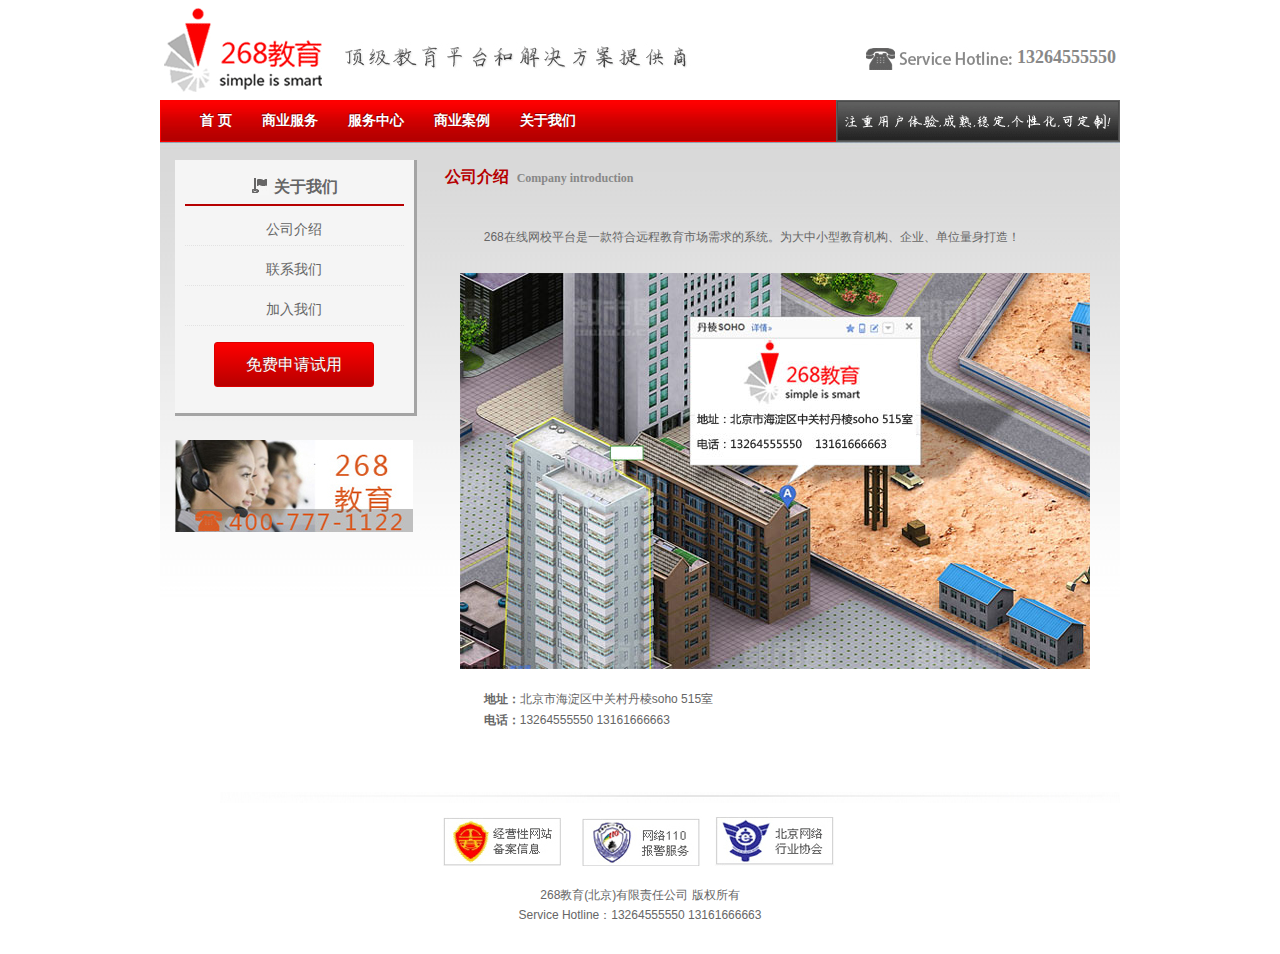
<file: src/main/WebRoot/268/about.html>
<!DOCTYPE html>
<html>
<head>
<meta charset="utf-8" http-equiv="Content-Type"/>
<title>268在线教育平台 - 中国在线教育平台第一品牌</title>
<meta http-equiv="X-UA-Compatible" content="IE=9, IE=8"> 
<meta name="application-name" content=""> 
<meta name="description" content=""> 
<meta name="application-url" content=""> 
<link rel="icon" href="images/268_icon.png" sizes="30x30"> 
<link rel="shortcut icon" href="images/268_icon.ico" type="image/x-icon"> 
<link href="css/style.css" rel="stylesheet" type="text/css" />
<!--[if IE]><script src="js/html5.js"></script><![endif]-->
</head>
<body>
	<section class="wrap">
		<header class="header">
			<span class="logo fl"><a href="index.html" title="268在线教育平台 - 中国在线教育平台第一品牌">268在线教育平台</a></span>
			<em class="slogan fl">中国在线教育平台第一品牌</em>
			<span class="tel fr"><strong>13264555550</strong></span>
		</header>
		<!-- header end -->
		<nav class="nav">
			<span class="slogan02"></span>
			<ul>
				<li><a href="index.html" title="首  页">首  页</a></li>
				<li><a href="business-fw.html">商业服务</a></li>
				<li><a href="center-fw.html">服务中心</a></li>
				<li><a href="business-al.html">商业案例</a></li>
				<li><a href="about.html" title="关于我们">关于我们</a></li>
			</ul>
		</nav>
		<!-- nav end -->
		<section>
			<div class="main-bottom clearfix">
				<section style="overflow: hidden;padding: 0 15px 2em;" class="clearfix">
					<div id="second-page">
						<article class="fr four-list">
							<h4 class="n-title">公司介绍&nbsp;&nbsp;<font>Company introduction</font></h4>
							<section class="pdlr15 txt02">
								<p>268在线网校平台是一款符合远程教育市场需求的系统。为大中小型教育机构、企业、单位量身打造！</p>
								<div class="mtb2em">
									<center>
										<img src="pics/map.jpg" width="630" height="396" alt="北京市海淀区中关村丹棱soho 515室" class="dis" />
									</center>
									<br />
									<p><b>地址：</b>北京市海淀区中关村丹棱soho 515室</p>
									<p><b>电话：</b>13264555550    13161666663</p>
								</div>
							</section>
						</article>
						<aside class="fl news">
							<div class="shadow-bg">
								<menu>
									<h4 class="menu-title"><span>关于我们</span></h4>
									<ul class="menu-list">
										<li><a href="javascript:void(0)">公司介绍</a></li>
										<li><a href="javascript:void(0)">联系我们</a></li>
										<li><a href="javascript:void(0)">加入我们</a></li>
									</ul>
									<center id="appBtn"><button>免费申请试用</button></center>
								</menu>
							</div>
							<div class="mtb2em">
								<img src="pics/tel400.jpg" width="238" height="92" alt="400-777-1122" class="dis" />
							</div>
						</aside>
					</div>
				</section>
			</div>
		</section>
		<!-- main end -->
		<footer class="footer">
			<p class="web-mark"></p>
			<ol>
				<li>268教育(北京)有限责任公司  版权所有      <!-- 京ICP备05002321号 --></li>
<!-- 				<li>北京市海淀区人民大学XX教育网部</li> -->
				<li>Service Hotline：13264555550    13161666663</li>
			</ol>
		</footer>
		<!-- footer end -->
	</section>
</body>
</html>
</file>
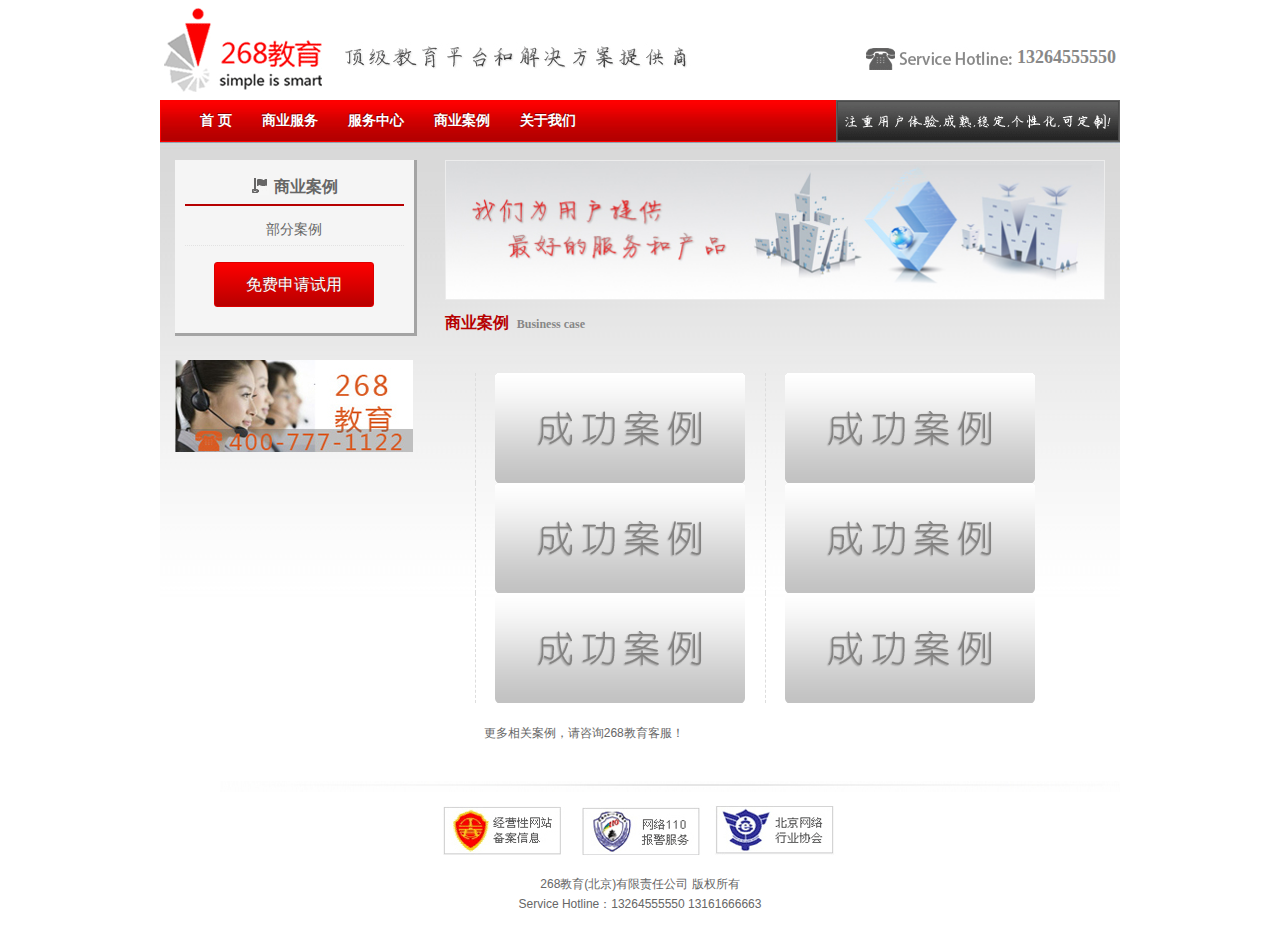
<file: src/main/WebRoot/268/business-al.html>
<!DOCTYPE html>
<html>
<head>
<meta charset="utf-8" http-equiv="Content-Type"/>
<title>268在线教育平台 - 中国在线教育平台第一品牌</title>
<meta http-equiv="X-UA-Compatible" content="IE=9, IE=8"> 
<meta name="application-name" content=""> 
<meta name="description" content=""> 
<meta name="application-url" content=""> 
<link rel="icon" href="images/268_icon.png" sizes="30x30"> 
<link rel="shortcut icon" href="images/268_icon.ico" type="image/x-icon"> 
<link href="css/style.css" rel="stylesheet" type="text/css" />
<!--[if IE]><script src="js/html5.js"></script><![endif]-->
</head>
<body>
	<section class="wrap">
		<header class="header">
			<span class="logo fl"><a href="index.html" title="268在线教育平台 - 中国在线教育平台第一品牌">268在线教育平台</a></span>
			<em class="slogan fl">中国在线教育平台第一品牌</em>
			<span class="tel fr"><strong>13264555550</strong></span>
		</header>
		<!-- header end -->
		<nav class="nav">
			<span class="slogan02"></span>
			<ul>
				<li><a href="index.html" title="首  页">首  页</a></li>
				<li><a href="business-fw.html">商业服务</a></li>
				<li><a href="center-fw.html">服务中心</a></li>
				<li><a href="business-al.html">商业案例</a></li>
				<li><a href="about.html" title="关于我们">关于我们</a></li>
			</ul>
		</nav>
		<!-- nav end -->
		<section>
			<div class="main-bottom clearfix">
				<section style="overflow: hidden;padding: 0 15px 2em;" class="clearfix">
					<div id="second-page">
						<article class="fr four-list">
							<center><img src="pics/anli-banner.jpg" width="658" height="138" style="border: 1px solid #ECECEC;" /></center>
							<h4 class="n-title">商业案例&nbsp;&nbsp;<font>Business case</font></h4>
							<section class="pdlr15 txt02">
								<table cellspacing="0" cellpadding="0" border="0" width="92%" id="anli">
								<tr>
									<td width="50%" align="center" valign="middle"><img src="pics/anli-01.png" width="250" height="110" alt="摩西教育" class="dis" /></td>
									<td width="50%" align="center" valign="middle"><img src="pics/anli-01.png" width="250" height="110" alt="摩西教育" class="dis" /></td>
								</tr>
								<tr>
									<td width="50%" align="center" valign="middle"><img src="pics/anli-01.png" width="250" height="110" alt="摩西教育" class="dis" /></td>
									<td width="50%" align="center" valign="middle"><img src="pics/anli-01.png" width="250" height="110" alt="摩西教育" class="dis" /></td>
								</tr>
								<tr>
									<td width="50%" align="center" valign="middle"><img src="pics/anli-01.png" width="250" height="110" alt="摩西教育" class="dis" /></td>
									<td width="50%" align="center" valign="middle"><img src="pics/anli-01.png" width="250" height="110" alt="摩西教育" class="dis" /></td>
								</tr>
								</table>
								<p style="margin-top: 20px;">更多相关案例，请咨询268教育客服！</p>
							</section>
						</article>
						<aside class="fl news">
							<div class="shadow-bg">
								<menu>
									<h4 class="menu-title"><span>商业案例</span></h4>
									<ul class="menu-list">
										<li><a href="javascript:void(0)">部分案例</a></li>
									</ul>
									<center id="appBtn"><button>免费申请试用</button></center>
								</menu>
							</div>
							<div class="mtb2em">
								<img src="pics/tel400.jpg" width="238" height="92" alt="400-777-1122" class="dis" />
							</div>
						</aside>
					</div>
				</section>
			</div>
		</section>
		<!-- main end -->
		<footer class="footer">
			<p class="web-mark"></p>
			<ol>
				<li>268教育(北京)有限责任公司  版权所有      <!-- 京ICP备05002321号 --></li>
<!-- 				<li>北京市海淀区人民大学XX教育网部</li> -->
				<li>Service Hotline：13264555550    13161666663</li>
			</ol>
		</footer>
		<!-- footer end -->
	</section>
</body>
</html>
</file>
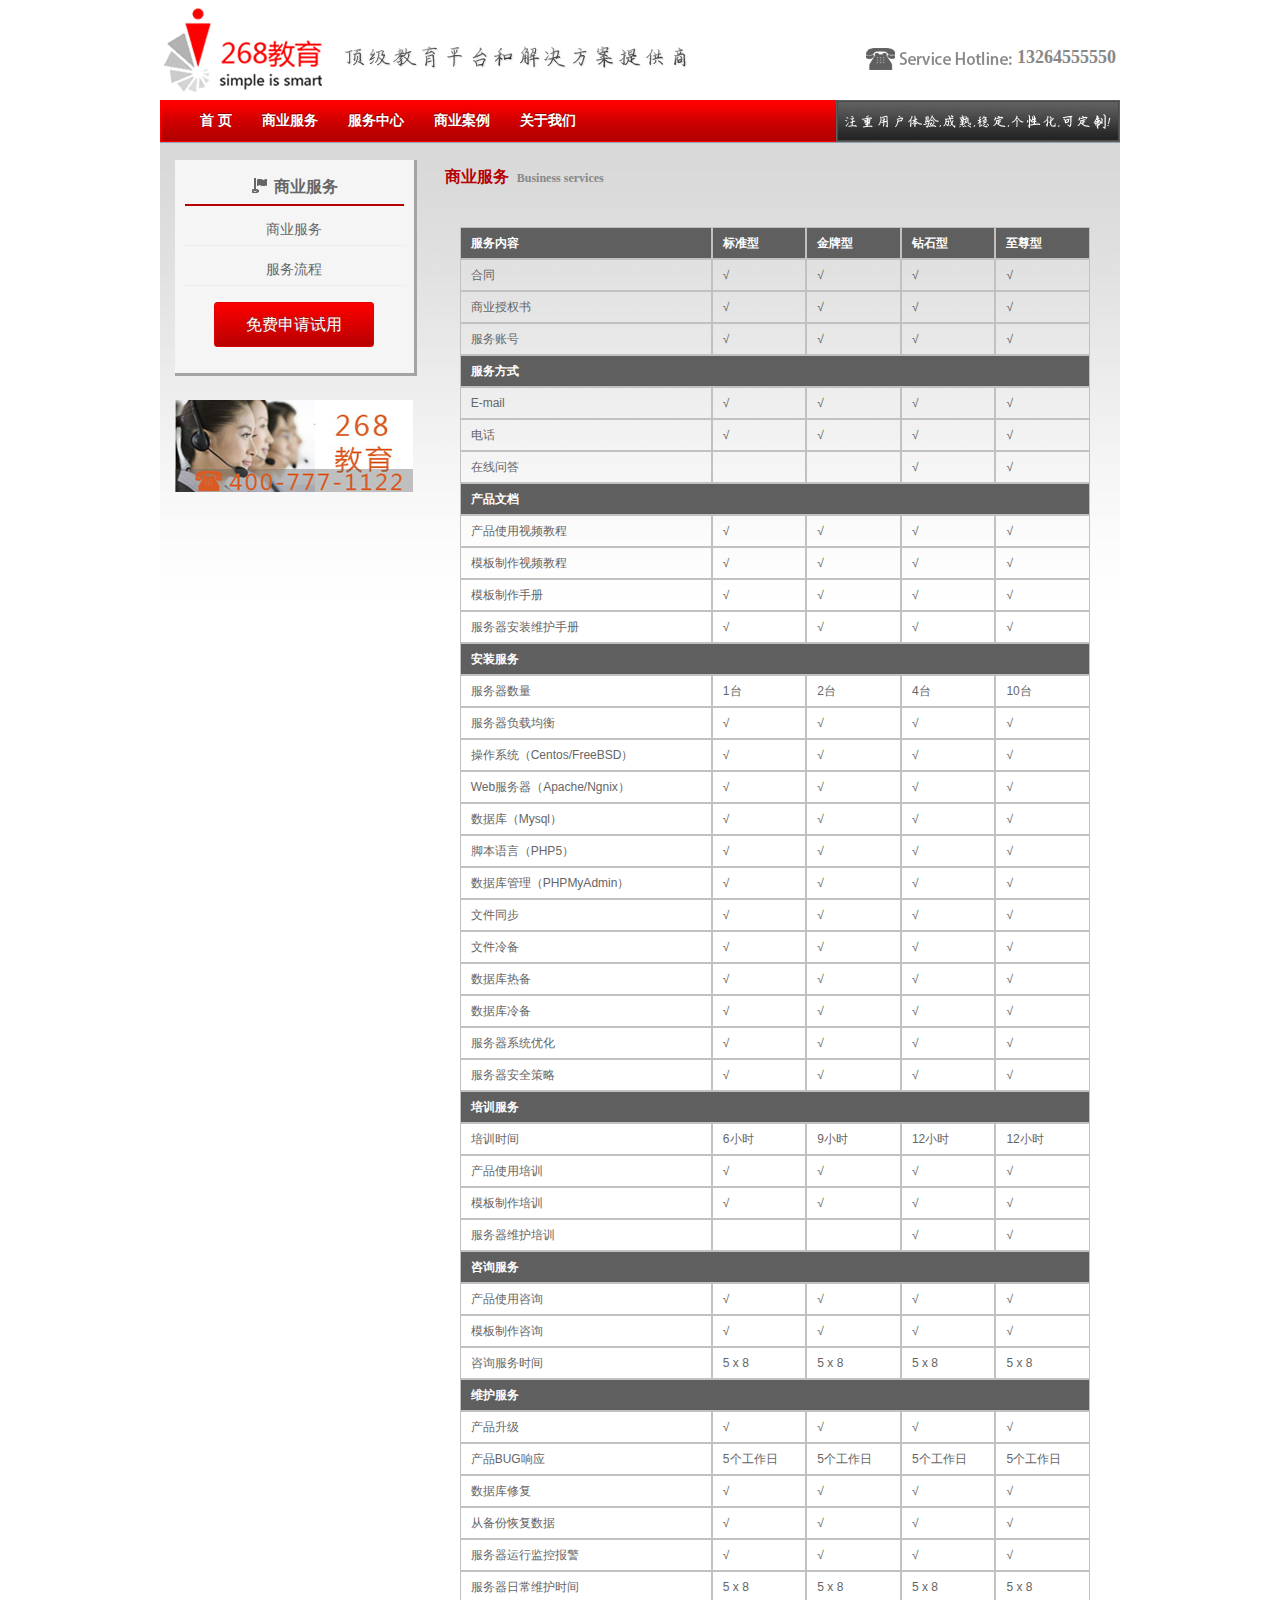
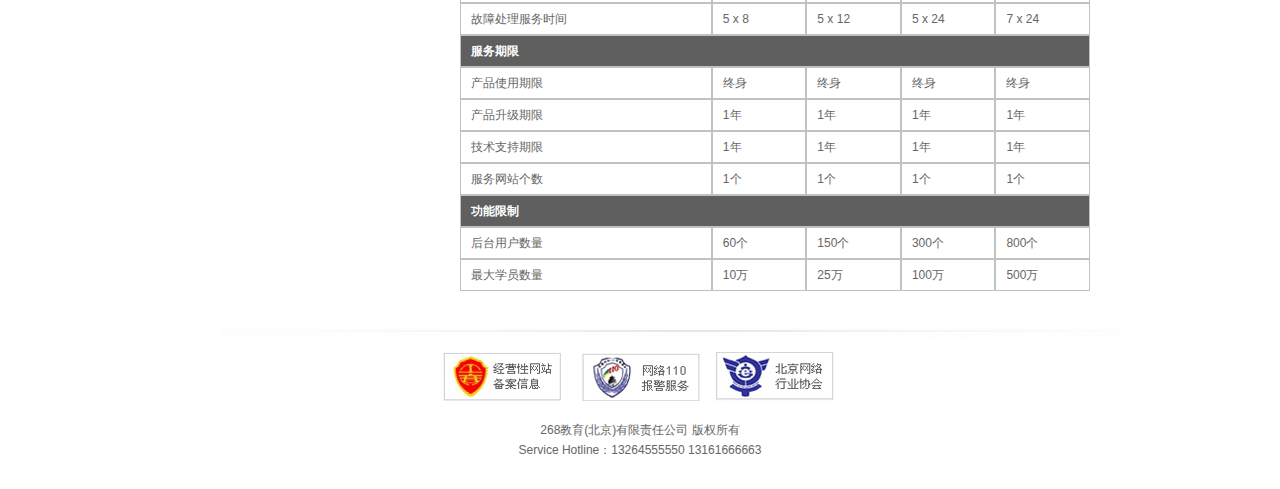
<file: src/main/WebRoot/268/business-fw.html>
<!DOCTYPE html>
<html>
<head>
<meta charset="utf-8" http-equiv="Content-Type"/>
<title>268在线教育平台 - 中国在线教育平台第一品牌</title>
<meta http-equiv="X-UA-Compatible" content="IE=9, IE=8"> 
<meta name="application-name" content=""> 
<meta name="description" content=""> 
<meta name="application-url" content=""> 
<link rel="icon" href="images/268_icon.png" sizes="30x30"> 
<link rel="shortcut icon" href="images/268_icon.ico" type="image/x-icon"> 
<link href="css/style.css" rel="stylesheet" type="text/css" />
<!--[if IE]><script src="js/html5.js"></script><![endif]-->
</head>
<body>
	<section class="wrap">
		<header class="header">
			<span class="logo fl"><a href="index.html" title="268在线教育平台 - 中国在线教育平台第一品牌">268在线教育平台</a></span>
			<em class="slogan fl">中国在线教育平台第一品牌</em>
			<span class="tel fr"><strong>13264555550</strong></span>
		</header>
		<!-- header end -->
		<nav class="nav">
			<span class="slogan02"></span>
			<ul>
				<li><a href="index.html" title="首  页">首  页</a></li>
				<li><a href="business-fw.html">商业服务</a></li>
				<li><a href="center-fw.html">服务中心</a></li>
				<li><a href="business-al.html">商业案例</a></li>
				<li><a href="about.html" title="关于我们">关于我们</a></li>
			</ul>
		</nav>
		<!-- nav end -->
		<section>
			<div class="main-bottom clearfix">
				<section style="overflow: hidden;padding: 0 15px 2em;" class="clearfix">
					<div id="second-page">
						<article class="fr four-list">
							<h4 class="n-title">商业服务&nbsp;&nbsp;<font>Business services</font></h4>
							<section class="pdlr15 txt02">
								<table cellspacing="0" cellpadding="0" border="0" width="100%" id="bs-tab">
								<tr>
									<th width="40%" class="bg-1" align="left">服务内容</th>
									<th width="15%" class="bg-1" align="left">标准型</th>
									<th width="15%" class="bg-1" align="left">金牌型</th>
									<th width="15%" class="bg-1" align="left">钻石型</th>
									<th width="15%" class="bg-1" align="left">至尊型</th>
								</tr>
								<tr>
									<td>合同</td>
									<td>√</td>
									<td>√</td>
									<td>√</td>
									<td>√</td>
								</tr>
								<tr>
									<td>商业授权书</td>
									<td>√</td>
									<td>√</td>
									<td>√</td>
									<td>√</td>
								</tr>
								<tr>
									<td>服务账号</td>
									<td>√</td>
									<td>√</td>
									<td>√</td>
									<td>√</td>
								</tr>
								<tr>
									<th class="bg-1" align="left" colspan="5">服务方式</th>
								</tr>
								<tr>
									<td>E-mail</td>
									<td>√</td>
									<td>√</td>
									<td>√</td>
									<td>√</td>
								</tr>
								<tr>
									<td>电话</td>
									<td>√</td>
									<td>√</td>
									<td>√</td>
									<td>√</td>
								</tr>
								<tr>
									<td>在线问答</td>
									<td>&nbsp;</td>
									<td>&nbsp;</td>
									<td>√</td>
									<td>√</td>
								</tr>
								<tr>
									<th class="bg-1" align="left" colspan="5">产品文档</th>
								</tr>
								<tr>
									<td>产品使用视频教程</td>
									<td>√</td>
									<td>√</td>
									<td>√</td>
									<td>√</td>
								</tr>
								<tr>
									<td>模板制作视频教程</td>
									<td>√</td>
									<td>√</td>
									<td>√</td>
									<td>√</td>
								</tr>
								<tr>
									<td>模板制作手册</td>
									<td>√</td>
									<td>√</td>
									<td>√</td>
									<td>√</td>
								</tr>
								<tr>
									<td>服务器安装维护手册</td>
									<td>√</td>
									<td>√</td>
									<td>√</td>
									<td>√</td>
								</tr>
								<tr>
									<th class="bg-1" align="left" colspan="5">安装服务</th>
								</tr>
								<tr>
									<td>服务器数量</td>
									<td>1台</td>
									<td>2台</td>
									<td>4台</td>
									<td>10台</td>
								</tr>
								<tr>
									<td>服务器负载均衡</td>
									<td>√</td>
									<td>√</td>
									<td>√</td>
									<td>√</td>
								</tr>
								<tr>
									<td>操作系统（Centos/FreeBSD）</td>
									<td>√</td>
									<td>√</td>
									<td>√</td>
									<td>√</td>
								</tr>
								<tr>
									<td>Web服务器（Apache/Ngnix）</td>
									<td>√</td>
									<td>√</td>
									<td>√</td>
									<td>√</td>
								</tr>
								<tr>
									<td>数据库（Mysql）</td>
									<td>√</td>
									<td>√</td>
									<td>√</td>
									<td>√</td>
								</tr>
								<tr>
									<td>脚本语言（PHP5）</td>
									<td>√</td>
									<td>√</td>
									<td>√</td>
									<td>√</td>
								</tr>
								<tr>
									<td>数据库管理（PHPMyAdmin）</td>
									<td>√</td>
									<td>√</td>
									<td>√</td>
									<td>√</td>
								</tr>
								<tr>
									<td>文件同步</td>
									<td>√</td>
									<td>√</td>
									<td>√</td>
									<td>√</td>
								</tr>
								<tr>
									<td>文件冷备</td>
									<td>√</td>
									<td>√</td>
									<td>√</td>
									<td>√</td>
								</tr>
								<tr>
									<td>数据库热备</td>
									<td>√</td>
									<td>√</td>
									<td>√</td>
									<td>√</td>
								</tr>
								<tr>
									<td>数据库冷备</td>
									<td>√</td>
									<td>√</td>
									<td>√</td>
									<td>√</td>
								</tr>
								<tr>
									<td>服务器系统优化</td>
									<td>√</td>
									<td>√</td>
									<td>√</td>
									<td>√</td>
								</tr>
								<tr>
									<td>服务器安全策略</td>
									<td>√</td>
									<td>√</td>
									<td>√</td>
									<td>√</td>
								</tr>
								<tr>
									<th class="bg-1" align="left" colspan="5">培训服务</th>
								</tr>
								<tr>
									<td>培训时间</td>
									<td>6小时</td>
									<td>9小时</td>
									<td>12小时</td>
									<td>12小时</td>
								</tr>
								<tr>
									<td>产品使用培训</td>
									<td>√</td>
									<td>√</td>
									<td>√</td>
									<td>√</td>
								</tr>
								<tr>
									<td>模板制作培训</td>
									<td>√</td>
									<td>√</td>
									<td>√</td>
									<td>√</td>
								</tr>
								<tr>
									<td>服务器维护培训</td>
									<td>&nbsp;</td>
									<td>&nbsp;</td>
									<td>√</td>
									<td>√</td>
								</tr>
								<tr>
									<th class="bg-1" align="left" colspan="5">咨询服务</th>
								</tr>
								<tr>
									<td>产品使用咨询</td>
									<td>√</td>
									<td>√</td>
									<td>√</td>
									<td>√</td>
								</tr>
								<tr>
									<td>模板制作咨询</td>
									<td>√</td>
									<td>√</td>
									<td>√</td>
									<td>√</td>
								</tr>
								<tr>
									<td>咨询服务时间</td>
									<td>5 x 8</td>
									<td>5 x 8</td>
									<td>5 x 8</td>
									<td>5 x 8</td>
								</tr>
								<tr>
									<th class="bg-1" align="left" colspan="5">维护服务</th>
								</tr>
								<tr>
									<td>产品升级</td>
									<td>√</td>
									<td>√</td>
									<td>√</td>
									<td>√</td>
								</tr>
								<tr>
									<td>产品BUG响应</td>
									<td>5个工作日</td>
									<td>5个工作日</td>
									<td>5个工作日</td>
									<td>5个工作日</td>
								</tr>
								<tr>
									<td>数据库修复</td>
									<td>√</td>
									<td>√</td>
									<td>√</td>
									<td>√</td>
								</tr>
								<tr>
									<td>从备份恢复数据</td>
									<td>√</td>
									<td>√</td>
									<td>√</td>
									<td>√</td>
								</tr>
								<tr>
									<td>服务器运行监控报警</td>
									<td>√</td>
									<td>√</td>
									<td>√</td>
									<td>√</td>
								</tr>
								<tr>
									<td>服务器日常维护时间</td>
									<td>5 x 8</td>
									<td>5 x 8</td>
									<td>5 x 8</td>
									<td>5 x 8</td>
								</tr>
								<tr>
									<td>故障处理服务时间</td>
									<td>5 x 8</td>
									<td>5 x 12</td>
									<td>5 x 24</td>
									<td>7 x 24</td>
								</tr>
								<tr>
									<th class="bg-1" align="left" colspan="5">服务期限</th>
								</tr>
								<tr>
									<td>产品使用期限</td>
									<td>终身</td>
									<td>终身</td>
									<td>终身</td>
									<td>终身</td>
								</tr>
								<tr>
									<td>产品升级期限</td>
									<td>1年</td>
									<td>1年</td>
									<td>1年</td>
									<td>1年</td>
								</tr>
								<tr>
									<td>技术支持期限</td>
									<td>1年</td>
									<td>1年</td>
									<td>1年</td>
									<td>1年</td>
								</tr>
								<tr>
									<td>服务网站个数</td>
									<td>1个</td>
									<td>1个</td>
									<td>1个</td>
									<td>1个</td>
								</tr>
								<tr>
									<th class="bg-1" align="left" colspan="5">功能限制</th>
								</tr>
								<tr>
									<td>后台用户数量</td>
									<td>60个</td>
									<td>150个</td>
									<td>300个</td>
									<td>800个</td>
								</tr>
								<tr>
									<td>最大学员数量</td>
									<td>10万</td>
									<td>25万</td>
									<td>100万</td>
									<td>500万</td>
								</tr>
								</table>
							</section>
						</article>
						<aside class="fl news">
							<div class="shadow-bg">
								<menu>
									<h4 class="menu-title"><span>商业服务</span></h4>
									<ul class="menu-list">
										<li><a href="javascript:void(0)">商业服务</a></li>
										<li><a href="javascript:void(0)">服务流程</a></li>
									</ul>
									<center id="appBtn"><button>免费申请试用</button></center>
								</menu>
							</div>
							<div class="mtb2em">
								<img src="pics/tel400.jpg" width="238" height="92" alt="400-777-1122" class="dis" />
							</div>
						</aside>
					</div>
				</section>
			</div>
		</section>
		<!-- main end -->
		<footer class="footer">
			<p class="web-mark"></p>
			<ol>
				<li>268教育(北京)有限责任公司  版权所有      <!-- 京ICP备05002321号 --></li>
<!-- 				<li>北京市海淀区人民大学XX教育网部</li> -->
				<li>Service Hotline：13264555550    13161666663</li>
			</ol>
		</footer>
		<!-- footer end -->
	</section>
</body>
</html>
</file>
<file: src/main/WebRoot/268/css/style.css>
/*  
Theme Name:WestDrug Theme
Author URI:http://www.westdrug.com
Version:1.1
Author:westdrug
Description: River's lake in the heart, and the heart has DuoDa river's lake have DuoDa.
Update @ 2013/3/4
*/

/*------------commonalityStyle------------*/
body,ul,ol,li,p,h1,h2,h3,h4,h5,h6,form,fieldset,table,td,img,div{margin:0;padding:0;border:0;}
body{background:#FFF;font:12px/20px 'Arial','Helvetica Neue','Helvetica','sans-serif';word-break:break-all;word-wrap:break-word;}
ul,ol,li{list-style:none}
.clearfix:after{content:'';display:block;height:0;clear:both;overflow:hidden;}
.clearfix{display:inline-block;}
* html .clearfix{height:1%;}
.clearfix{display:block;}
a{text-decoration:none;}
a:hover{text-decoration:underline;}a:focus{outline:none;-moz-outline:none;}
a:active{outline:none;blr:expression(this.onFocus=this.blur())}
a,img{border:0 none;}
.txtarea{height:auto;}
input,select,button{vertical-align:middle;}textarea{resize:none;}
h1, h2, h3, h4, h5, h6 {font-weight: bold;}
h1 {font-size: 36px;line-height: 45px;}
h2 {font-size: 24px;line-height: 30px;}
h3 {font-size: 18px;line-height: 22px;}
h4 {font-size: 16px;line-height: 20px;}
h5 {font-size: 14px;line-height: 18px;}
h6 {font-size: 12px;line-height: 16px;}
article, 
aside, 
details, 
figcaption, 
figure, 
footer, 
header, 
hgroup, 
menu, 
nav, 
section{display:block;}
.dis{display:block;}
.undis{display:none;}
.fl { float: left;display: inline; }
.fr { float: right;display: inline; } 

.logo a,.slogan,.tel,.title01,.line-gray,#apple-list dt,.footer .web-mark,.slogan02,.menu-title span { background: url(../images/268-sprite.png) no-repeat; }
.pdlr8 { padding: 0 8px; }
.pdlr15 { padding: 0 15px; }
.mtb2em { margin: 2em 0; }

  /*------------268Style------------*/
  .wrap { width: 960px;margin: 0 auto; }

  .header { height: 100px;position: relative; }
  .logo { margin: 8px 0 0 4px; }
  .logo a { display: block;width:158px;height: 84px;text-indent: -9999px;background-position: 0 0; }
  .slogan { width: 351px;height: 29px;text-indent: -9999px;display: block;background-position: -158px 0;margin: 3.5em 0 0 1.5em;+margin: 2.6em 0 0 1.1em;_margin: 2.6em 0 0 1.1em; }
  .tel { font-size: 18px;font-family: 'Georgia' , 'Microsoft YaHei';color: #888;padding-left: 152px;height: 24px;background-position: 0 -100px;margin: 2.6em 4px 0 0; }

  .nav { background: url(../images/nav-bg.jpg) repeat-x 0 0;height: 40px;border: 1px solid #FE0000;padding-left: 2em;position: relative; }
  .nav ul li { float: left;display: inline;height: 40px;line-height: 40px;margin: 0 15px; }
  .nav ul li a { font-size: 14px;font-family: 'Microsoft YaHei';text-shadow: -1px -1px 0px #870002;color: #FFF;font-weight: bold; }

  .slide { height: 380px;background: url(../images/slide-pic01.jpg) no-repeat 0 0;position: relative; }
  .aside-wrap { position: absolute; right: 15px;top: -36px;width: 298px;z-index: 2013; }
  .title01 { height: 35px;line-height: 35px;text-indent: -9999px;background-position: -158px -29px; }
  .apple-wrap { margin-right: 10px;background: #848B91;padding: 0 3px 3px;overflow: hidden;display: block; }
  .apple-bg { background: #696969; }
  .line-gray { height: 10px;content: " ";overflow: hidden;font-size: 0;line-height: 10px;background-position: 0 -193px; }
  .txt { color: #DDD;font-size: 12px;font-weight: normal;padding: 10px 10px 0;}
  #apple-list { margin: 0;padding: 10px 0;overflow: hidden; }
  #apple-list dt { height: 21px;background-position: 0 -139px; }
  #apple-list dd { margin: 10px 0 0 24px; }
  #apple-list dd select,#apple-list dd input { vertical-align: middle;height: 22px;line-height: 22px;background: #444;border: none;padding: 0 4px;color: #797979;width: 155px; }
  #apple-list dd select { width: 162px; }
  #apple-list dd .a-name { color: #DDD;font-size: 14px;font-family: 'Microsoft YaHei';margin-right: 10px;display: inline-block;width: 56px;text-align: right;vertical-align: middle; }
  #apple-list dd input.suBtn,#appBtn button { width: 94px;height: 30px;line-height: 30px;margin-left: 5px;text-align: center;font-size: 16px;color: #FFF;text-shadow: -1px -1px 0px #922220;border: 1px solid #DC0000;+border: none;_border: none;background: -webkit-gradient(linear, left top, left bottom, from(#FE0000), to(#B80000));background: -moz-linear-gradient(top, #FE0000, #B80000);filter:  progid:DXImageTransform.Microsoft.gradient(startColorstr='#FE0000', endColorstr='#B80000');font-family: 'Microsoft YaHei';border-radius: 3px;cursor: pointer; }
  
  .main-bottom { background: #FFF url(../images/main-bg.jpg) repeat-x left 0;overflow: hidden; }
  .img-wrap li { float: left;display: inline;margin: 20px 17px; }
  .four-list { width: 66%; }
  .news { width: 31%; }
  .news-title { height: 30px;line-height: 28px;border-bottom: 1px solid #B60001;font-size: 16px;font-weight: normal;font-family: 'Microsoft YaHei'; }
  .news-title span { display: inline-block;padding: 0 3px;border-bottom: 2px solid #B60001;color: #666; }
  .news ol li { margin-top: 8px;padding: 0 0 3px 15px;border-bottom: 1px solid #E2E2E2;background: url(../images/ico-01.png) no-repeat 3px 8px; }
  .news ol li a,.four-list table td ol li a { color: #666; }
  .news ol li a:hover,.four-list table td ol li a:hover,.menu-list li a:hover { color: #B60001; }
  .list-title { height: 30px;line-height: 28px;overflow: hidden;background: #A4A4A4; }
  .list-title p { height: 25px;line-height: 25px;margin-right: .25em;overflow: hidden;background: #F5F5F5; }
  .list-title p span { display: inline-block;text-align: center;margin: 0 1em;font-size: 16px;color: #666;width: 17.5%;+width: 16.5%;_width: 16.5%;font-family: 'Microsoft YaHei';font-weight: normal; }
  .four-list table { margin: 12px 15px 0;}
  .four-list table td { padding-left: 25px;border-left: 1px dashed #DDD; }
  .four-list table td ol li { margin-bottom: 10px; }
 
  .footer { margin: 1em 0;text-align: center;color: #666;background: url(../images/foot-line.jpg) no-repeat center top;overflow: hidden;clear:both;height: 150px; }
  .footer .web-mark { height: 51px;background-position: 23.5em -256px;margin: 2em 0 1.5em; }

/************second page************/
  .slogan02 { position: absolute;right: -1px;top: -1px;width: 282px;height: 40px;background-position: 0 -201px;border: 1px solid #5F5F5F; }

  #second-page { margin-top: 1.5em;overflow: hidden; }
  #second-page .news { width: 26%; }
  #second-page .four-list { width: 71%; }
  .shadow-bg { background: #A4A4A4;padding-bottom: 0.25em; }
  .shadow-bg menu { background: #F5F5F5;margin: 0 0.25em 0 0;overflow: hidden;padding: 10px;}
  .menu-title { height: 34px;line-height: 34px;font-size: 16px;color: #666;text-align: center;font-family: 'Microsoft YaHei';border-bottom: 2px solid #B60001; }
  .menu-title span { display: inline-block;padding-left: 24px;text-align: center;background-position: -490px -39px; }
  .menu-list li { text-align: center;line-height: 30px;margin-top: 8px;border-bottom: 1px dotted #E2E2E2; }
  .menu-list li a { font-size: 14px;color: #666; }
  .n-title { line-height: 34px;font-size: 16px;color: #B60001;margin-bottom: 2em;font-family: 'Microsoft YaHei'; }
  .n-title font { font-size: 12px;color: #888; }
  #appBtn button { width: 160px;height: 45px;margin: 1em 0; }
  .txt02 p { color: #666;line-height: 180%;text-indent: 24px; }
  .txt02 dl { line-height: 240%;color: #666; }
  
  #bs-tab { margin: 0; }
  #bs-tab th,#bs-tab td { padding: 5px 10px;color: #666;border: 1px solid #C1C1C1; }
  #bs-tab .bg-1 { background: #5F5F5F;color: #FFF; }
  #anli td { padding: 0;background: url(../images/anli-bg.png) no-repeat center center; }
</file>
<file: src/main/WebRoot/js/common/jquery-validation-1.9.0/demo/marketo/stylesheet.css>
:-moz-any-link :focus {
	outline: none;
}

:focus {
	-moz-outline-style: none;
	outline: none;
}

body {
	font-size: 80%;
	margin: 0;
	padding: 0;
	font-family: tahoma, geneva, sans-serif;
	background-color: #000000;
}

a {
	color: #0653AB;
	outline: 0px;
	text-decoration: none;
}

a:hover {
	outline: 0px;
	text-decoration: underline;
}

img {
	border: 0px;
}

/* s1.0 - Page Containers */
#letterbox {
	margin: 10px auto;
	width: 883px;
	background-color: #364158;
	border: 8px solid #D4D4D4;
	padding: 1px 1px 10px 1px;
}

#header-background {
	background: url(images/back_nav_blue.gif) repeat-x;
	margin: 0px auto;
	padding: 0px;
	height: 73px;
	width: 883px;
	border-top: 4px solid #CCEAFE;
	border-bottom: 4px solid #D4D4D4;
}

#page-container {
	width: 866px;
	margin: 0px auto;
	margin-top: 33px; /* pad from top menu to actions buts*/
	margin-bottom: -11px;
	padding-top: 8px;
	padding-bottom: 8px;
	background-color: #D4D4D4; /* light grey*/
	border-right: 1px solid #464646;
}

#page-content-inner {
	width: 849px;
	margin: 0px auto;
	border-top: 1px solid #9F9FA0;
	border-left: 1px solid #A2A09A;
	background-color: #F4F1E9;
	position: relative;
}

#page-content-inner #col-left {
	width: 210px;
	float: left;
	background-color: #F4F1E9;
}

#page-content-inner #col-main {
	width: 639px;
	background-color: #ffffff;
	position: absolute;
	right: 0px;
	top: 0px;
}

#footer-container {
	width: 866px;
	position: relative;
	left: 8px;
	padding: 2px 0px 10px 0px;
	background-color: #D4D4D4; /* light grey*/
}

/* s2.0 - Global navigation bar */
.nav-global-container {
	width: 880px;
	margin: 0px auto;
	position: relative;
}

* html .nav-global-container { /* ie6 fix*/
	margin-bottom: -6px;
}

.login {
	position: absolute;
	right: 20px;
	text-align: center;
}

.login a,.login a span {
	display: block;
	height: 18px;
	font-size: 11px;
	background: url(images/login-sprite.gif) right -5px no-repeat;
	text-decoration: none;
	font-weight: bold;
	padding: 5px 10px 5px 10px;
	position: relative;
}

.login a:hover {
	color: #000000;
	text-decoration: underline;
}

div.login a span {
	background-position: left -105px;
	width: 4px;
	position: absolute;
	top: 0px;
	left: 0px;
	padding: 5px 0px 5px 0px;;
}

div.login a:hover span {
	
}

.logo {
	float: left;
	margin: 0px 0px -5px 0px; /* neg marging for ie6 */
}

.logo img {
	border: 0px;
	margin-left: -1px;
}

.nav-global {
	float: left;
	width: 645px;
	margin: 40px 0px 0px 40px;
	background-color: transparent;
}

.nav-global ul {
	margin: 0px;
	padding: 0px;
	list-style: none;
}

.nav-global li {
	float: left;
	white-space: nowrap;
}

div.nav-global li a,div.nav-global li a span {
	background-image: url(images/tab-sprite.gif);
	background-position: right 100px;
	background-repeat: no-repeat;
	height: 32px;
	color: #666666;
	text-decoration: none;
	font: bold 16px 'trebuchet ms';
	margin-right: 15px;
	display: block;
	position: relative;
	padding: 7px 15px 0px 15px;
}

div.nav-global li a:hover {
	background-position: right 0px;
	color: #333333;
}

div.nav-global li a:hover span {
	background-position: left -100px;
	display: block !important;
}

div.nav-global li a span {
	background-position: left 150px;
	width: 4px;
	position: absolute;
	left: 0px;
	top: 0px;
	padding: 7px 0px 0px 0px;
}

body.safari div.nav-global li a span {
	display: none;
}

div.nav-global li a.on,div.nav-global li a.on:hover {
	background-position: right -55px;
	color: #FFFFFF;
}

div.nav-global li a.on span,div.nav-global li a.on:hover span {
	background-position: left -155px;
	display: block !important;
}

div.action-container {
	position: relative;
	top: -45px;
	cursor: pointer;
}

div.action-icon-container {
	position: absolute;
	top: -17px;
	left: -17px;
	z-index: 10;
	width: 100px;
	height: 100px;
	overflow: hidden;
}

div.action-icon {
	border: 0px;
	position: absolute;
	top: -0px;
	left: 0px;
}

div.action-button-container {
	height: 106px;
	width: 180px;
	overflow: hidden;
	position: absolute;
	top: 0px;
	left: 0px;
	z-index: 5;
}

img.action-icon {
	border: 0px;
	position: absolute;
	top: 0px;
	left: 0px;
	z-index: 0
}

div.action-text {
	z-index: 20;
	color: #FFFFFF;
	position: absolute;
	left: 40px;
	top: 12px;
	font: 14px tahoma, geneva;
	padding-top: 30px;
}

div.bigbuttons {
	top: -20px;
}

div.action-header {
	z-index: 21;
	position: absolute;
	left: 40px;
	top: 10px;
}

div.action-header b {
	font: bold 17px tahoma, geneva;
	display: block;
	margin-bottom: 10px;
	color: #0b2c89;
	position: absolute;
	top: 0px;
	left: 0px;
	width: 130px;
}

div.action-header b.shadow {
	top: 1px;
	left: 1px;
	color: #d5d5d5;
}

img.action-button {
	position: relative;
}

div.hover img.action-button {
	top: -131px;
}

div.on img.action-button {
	top: -261px;
}

/* s3.0 - top of content Action Buttons */
.action-buttons {
	width: 100%; /* ie6 requires */
}

.action-buttons ul {
	position: relative;
	padding: 0px;
}

.action-buttons li {
	position: relative; /* ie6 fix */
	float: left;
	list-style: none;
	text-align: center;
	line-height: 16px;
	margin: -61px 0px 0px 0px;
}

.action-home li {
	margin: -49px 0px 0px 0px;
}

.action-buttons  a {
	display: block;
	height: 110px;
	width: 175px;
	padding: 14px 0px 0px 25px;
	text-decoration: none;
	font-size: 12px;
	font-weight: bold;
	color: #ffffff;
}

.action-buttons li span {
	color: #053880;
	line-height: 47px;
	font-size: 17px;
}

div.action-bottom {
	margin: 15px 0px 10px 0px;
	float: left;
}

div.action-bottom a {
	height: 61px;
	width: 178px;
	border: 0px;
	background: url(images/action-bottom.gif) no-repeat 0px 0px;
	color: #0b2c89;
	float: left;
	position: relative;
	font: bold 17px tahoma, geneva;
	text-decoration: none;
	margin-right: 10px;
}

div.action-bottom a span {
	position: absolute;
	top: 15px;
	left: 40px;
}

div.action-bottom a span.shadow {
	top: 16px;
	left: 41px;
	color: #d4d4d4;
}

.line-grey {
	background: url(images/line-grey.gif) 0 0 repeat-x;
	height: 2px;
	margin: 8px 25px 20px 0;
}

/* s4.0 - Home Hero Area */
.hero-background {
	position: relative;
	width: 880px;
	background: url(images/back_home-hero.jpg) 10px 0px no-repeat;
	height: 211px;
	margin: -20px 0px 45px 0px;
}

.hero-text {
	float: right;
	width: 626px;
	margin-top: 26px;
}

.hero-text a { /* Sign Up Now Button */
	padding: 5px 32px 0px 0px;
	float: right;
}

.hero-text h1 {
	font-size: 2.3em;
	line-height: 1.2em;
	color: #333333;
	font-family: Trebuchet MS;
	margin: 12px 0px 10px 10px;
}

.hero-text h2 {
	margin: 0px;
	font-weight: normal;
	font-size: 1.35em;
	margin: 5px 0px 13px 10px
}

/* s4.1 - Home Left Header tab */
.col-left-header-tab {
	position: relative; /* ie6 fix */
	background: url(images/tab_green.gif) 0 0 no-repeat;
	height: 30px;
	width: 166px;
	text-align: center;
	color: #ffffff;
	font: 20px 'trebuchet ms';
	padding-top: 2px;
	margin-top: -41px;
	margin-left: 20px;
	line-height: 29px;
	margin-bottom: 8px;
	display: block;
}

.col-left-header-tab a {
	color: #FFFFFF;
}

.callout-green {
	background: url(images/back_green-fade.gif) 0 0 repeat-x;
	font-size: 1.2em;
	padding: 10px 15px 20px 13px;
	color: #303B52;
	line-height: 1.4em;
}

/* s4.2 - Home Left Quote */
.callout-tan {
	color: #666666;
}

.callout-tan h1 {
	background: #F4F1E9 url(images/back_tan-fade.gif) 0 0 repeat-y;
	font-size: 1.1em;
	text-align: center;
	margin: 0px;
	padding: 11px 5px 11px 2px;
	color: #333333;
}

.callout-tan p {
	margin: 0px;
	margin-top: 5px;
	line-height: 1.4em;
	padding: 5px 10px 7px 13px;
}

.callout-tan p img {
	float: left;
	margin: 5px 10px 5px 0px;
}

.callout-tan div {
	text-align: left;
	padding: 5px 10px 7px 0px;
	font-weight: bold;
}

/* s4.3 - purple home boxes */
.box-purple {
	background: #C6C8E3 url(images/back_home-icons.png) 0px 0px repeat-x;
	border-left: 1px solid #ffffff;
	color: #333333;
	width: 581px;
	padding: 10px 15px 20px 15px;
}

div.box-purple a {
	
}

.box-purple h1 {
	font-size: 1.5em;
	margin: 10px 0px -15px 0px;
}

.box-purple li {
	margin: 0px 0px 0px -23px;
	line-height: 1.6em;
	font-size: 1em;
}

.box-purple  div {
	padding: 0px 0px 0px 110px;
}

.icon-text01 {
	background-image: url(images/icon_search-engine-market.png);
	background-repeat: no-repeat;
}

* html .icon-text01 {
	width: 460px; /* must have a width or heigh tag for ie6*/
	background-image: none;
	filter: progid : DXImageTransform . Microsoft .
		AlphaImageLoader(src = "images/icon_search-engine-market.png",
		sizingMethod = "crop");
}

.icon-text02 {
	background: url(images/icon_landing-pages.png) 0 0 no-repeat;
}

* html .icon-text02 {
	width: 460px; /* must have a width or heigh tag for ie6*/
	background-image: none;
	filter: progid : DXImageTransform . Microsoft .
		AlphaImageLoader(src = "images/icon_landing-pages.png", sizingMethod =
		"crop");
}

.icon-text03 {
	background: url(images/icon_salesforce.png) 0 0 no-repeat;
}

* html .icon-text03 {
	width: 460px; /* must have a width or heigh tag for ie6*/
	background-image: none;
	filter: progid : DXImageTransform . Microsoft .
		AlphaImageLoader(src = "images/icon_salesforce.png", sizingMethod =
		"crop");
}

/* s4.4 - news home boxes */
.callout-news {
	color: #555555;
	float: left;
	width: 49%;
	margin: 10px 1px 0px 0px;
	padding-bottom: 20px;
	text-align: left;
}

.line-news-r {
	border-right: 1px solid #D4D4D4;
}

.callout-news h1 {
	background-color: #EEEEEE;
	font-size: 1.2em;
	margin: 0px;
	padding: 11px 5px 11px 15px;
	color: #333333;
}

.callout-news p {
	margin: 10px 0px 0px 10px;
	padding: 0px 10px 7px 20px;
	background: url(images/news.gif) no-repeat left 1px;
}

.callout-news p a {
	
}

.callout-news ul {
	list-style-type: none;
	padding: 0;
	margin: 10px 0 0 10px;
}

.callout-news li {
	background: url(images/icon_news.gif) no-repeat left 2px;
	padding: 0px 5px 5px 20px;
}

.callout-news li a {
	display: block;
	margin-bottom: 5px;
}

.callout-news div {
	text-align: right;
}

#scrollup {
	position: relative;
	overflow: hidden;
	height: 440px;
	width: 200px
}

.headline {
	position: absolute;
	top: 600px;
	left: 5px;
	height: 585px;
	width: 190px;
	font: normal 12px tahoma, geneva !important;
}

div.more {
	margin: 5px 0px 0px 0px;
	padding: 0px 10px 0px 0px;
	letter-spacing: inherit;
}

div.more a {
	background: transparent url(images/arrow_r-blue.gif) no-repeat right 2px
		;
	font-weight: bold;
	padding: 0px 20px 0px 0px;
	font-weight: bold;
	text-decoration: none;
}

div.more a:hover {
	text-decoration: underline;
}

/* sX.0 - Left Nav */
.nav-left-back {
	background: url(images/back_nav_side.gif) 0 0 repeat-x;
}

div.empty {
	background: #F1F0E5 url(images/back_green-fade.gif) 0 0 repeat-x;
}

div.empty div.callout-green {
	
}

.nav-left {
	padding-top: 12px;
	/*background: url(images/logo_marketo_square.gif) 0 0 no-repeat;*/
	width: 210px;
}

.nav-left ul {
	margin: 0px;
	padding: 0px;
	list-style: none;
}

.nav-left li a {
	display: block;
	height: 24px;
	text-decoration: none;
	font-size: 12px;
	font-weight: bold;
	color: #ffffff;
	border-top: 1px solid #B3D38D;
	border-bottom: 1px solid #7CA84E;
	border-left: 1px solid #97B973;
	padding: 6px 0px 0px 20px;
}

.nav-left a:hover,.nav-left a.active:hover,#nav-left-sub a:hover {
	color: #4C6F28;
	background-color: #F4F1E9;
}

.nav-left a.open {
	background-image: url(images/arrow_d-green.gif);
	background-repeat: no-repeat;
	background-position: 6px 11px;
}

.nav-left-header-tab {
	position: relative; /* ie6 fix */
	background: url(images/tab_green.gif) 0 0 no-repeat;
	height: 32px;
	width: 166px;
	text-align: center;
	color: #ffffff;
	margin: -41px 0px 0px 22px;
	line-height: 22px;
	margin-bottom: 8px;
	display: block;
}

div.empty div.nav-left-header-tab {
	background: url(images/tab_green2.gif) 0 0 no-repeat;
}

.nav-left a.active {
	/* background: url(images/arrow_d-green.gif) 5px 10px no-repeat; */
	display: block;
	height: 24px;
	text-decoration: none;
	font-size: 12px;
	font-weight: bold;
	background-color: #F4F1E9;
	color: #4C6F28;
	border-top: 1px solid #D1E5BB;
	border-bottom: 1px solid #B0CB95;
	border-left: 1px solid #DADADA;
	padding: 6px 0px 0px 20px;
}

#nav-left-sub a {
	display: block;
	height: 24px;
	text-decoration: none;
	font-size: 12px;
	font-weight: bold;
	background-color: #D6E8C4;
	color: #4C6F28;
	border-top: 1px solid #D6E8C4;
	border-bottom: 1px solid #B0CB95;
	border-left: 1px solid #97B973;
	border-right: 1px solid #8DBE5A;
	padding: 6px 0px 0px 30px;
}

* html #nav-left-sub { /* ie6 fix */
	margin-top: -1px;
}

*+html #nav-left-sub { /* ie7 fix */
	margin-top: -1px;
}

#nav-left-sub a.active-page {
	display: block;
	height: 24px;
	text-decoration: none;
	font-size: 12px;
	font-weight: bold;
	background-color: #ffffff;
	color: #666666;
	border-top: 0px solid #7CA84E;
	border-bottom: 1px solid #B0CB95;
	border-left: 1px solid #97B973;
	border-right: 0px solid #8DBE5A;
	padding: 6px 0px 0px 30px;
	cursor: default; /* turns off hand icon for link */
}

/* sX.0 -  Main Content */
.main-content {
	color: #666666;
	position: absolute;
	right: 20px;
	padding-top: 20px;
	width: 585px;
	padding-bottom: 20px;
}

div.main-content div.main-content {
	
}

.main-content h1 {
	color: #5890D1;
	font-size: 1.9em;
	font-family: Trebuchet MS;
	border-bottom: 1px solid #cccccc;
	margin: 0px 10px 0px 0px;
}

.main-content h2 {
	color: #666666;
	font-size: 1.3em;
	font-weight: normal;
	margin: 10px 10px 5px 0px;
}

.main-content p {
	margin: 10px 10px 10px 0px;
	line-height: 1.55em;
}

/* sX.1 -  Main Content Sub Styles */
.sub-grey {
	border-top: 1px solid #D4D4D4;
	border-bottom: 1px solid #D4D4D4;
	background-color: #F4F4F4;
	margin: 10px 10px 0px 0px;
	padding: 0px 10px 20px 15px;
}

.sub-white {
	margin: 10px 10px 0px 0px;
	padding: 0px 10px 20px 15px;
}

img.screen-grab-r {
	margin-right: -8px;
	text-align: right;
	padding: 0px 0px 0px 10px;
}

div.main-content a.screenshot {
	float: right;
	padding: 10px 10px 0px 0px
}

.content-foot {
	border-top: 1px solid #D4D4D4;
	font-size: .9em;
	line-height: 1.45em;
	margin: 10px 20px 0px 0px;
	padding: 10px 10px 30px 0px;
}

div.main-content ul {
	position: relative;
	left: -25px;
}

div.main-content li {
	margin-bottom: 5px;
	list-style-type: disc
}

div.main-content li a {
	color: #6A6CB0;
}

/* sX.0 - Footer */
div.footer {
	color: #666666;
	font-size: .85em;
	font-weight: normal;
	height: 18px;
	margin: 0px auto;
	font-family: Tahoma, Geneva, sans-serif;
	margin-top: 10px;
}

.footer ul {
	list-style-type: none;
}

.footer li {
	float: left;
	border-right: 1px solid #666666;
	padding: 0px 7px 0px 7px;
	margin-top: 3px;
}

.footer a {
	color: #666666;
	text-decoration: none;
}

.footer a:hover {
	color: #0653AB;
	text-decoration: none;
}

.footer li.line-off {
	border-right: 0px solid #ffffff;
}

div.footer strong {
	font-weight: normal;
}

/* sX.0 - General Colors */
.line-grey,.line-grey-tier {
	border-top: 1px solid #A3A3A2;
}

.line-grey-tier {
	padding-bottom: 25px;
}

.bottom {
	height: 10px;
}

div.p10bottom {
	padding-bottom: 10px;
}

.clear {
	clear: both;
}

table.grid {
	background: #EEEEEE;
}

table.grid th {
	background-color: #F4F4F4;
}

table.grid td {
	background-color: #FFFFFF;
}

div.buttonSubmit {
	position: relative;
}

div.buttonSubmit input,div.buttonSubmit span {
	height: 36px;
	position: relative;
	background-image: url(images/button-submit.gif);
	background-repeat: no-repeat;
	background-position: right 0px;
	float: left;
	color: #FFFFFF;
	font-weight: bold;
	padding: 0px 15px 2px 15px;
	margin: 20px 0px 20px 0px;
	border: 0px;
	cursor: pointer;
	z-index: 5;
}

div.buttonSubmit input {
	width: auto;
}

div.buttonSubmit span {
	width: 4px;
	position: absolute;
	left: 0px;
	top: 0px;
	background-position: left -36px;
	padding: 0px 0px 0px 0px;
	z-index: 10;
}

body.safari div.buttonSubmit span {
	display: none
}

div.buttonSubmitHover input {
	background-position: right -72px;
}

div.buttonSubmitHover span {
	background-position: left -108px;
}

a.demoLink {
	padding: 1px 10px 0px 17px;
	height: 24px;
	background: url(images/bullet_triangle_blue.gif) no-repeat 0px 4px;
	display: block;
	float: left;
}

div.callout-tan a {
	background: none;
	color: #0653AB;
	margin: auto;
	display: block;
}

div.callout-tan a:hover {
	background: none;
	color: #0653AB;
}

label.error {
	display: block;
	color: red;
	font-style: italic;
	font-weight: normal;
}

input.error {
	border: 2px solid red;
}

p.demoBlock {
	border-bottom: 1px solid #DDDDDD;
	padding-bottom: 10px;
}

div.left-nav-callout {
	height: 200px;
	width: 190px;
	top: 55px;
	left: 5px;
	position: relative;
	padding-left: 9px;
	padding-top: 13px;
}

div.left-nav-callout img.png {
	position: absolute;
	z-index: 0;
	top: 0px;
	left: 0px;
}

div.left-nav-callout h6 {
	font: bold 14px tahoma, geneva;
	color: #333333;
	height: 36px;
	padding-left: 5px;
	margin: 0px;
	position: relative;
	z-index: 10;
}

div.left-nav-callout a {
	background: url(images/monitor24.gif) no-repeat 0px center;
	padding: 5px 0px 5px 30px;
	display: block;
	font: bold 12px tahoma, geneva;
	color: #336699;
	margin-bottom: 5px;
	position: relative;
	z-index: 10;
	width: 140px;
}

form table td {
	padding: 5px;
}

form table input {
	width: 200px;
	padding: 3px;
	margin: 0px;
}

textarea {
	width: 400px
}

td.label {
	width: 150px;
}

tr.required td.label {
	font-weight: bold;
	background: url(/images/forms/backRequiredGray.gif) no-repeat right
		center;
}

div.subTableDiv {
	width: 500px;
}

div.subTableDiv td.label {
	width: 135px;
}

ul#homeBlog li div.description {
	display: none;
}

td.field input.error, td.field select.error, tr.errorRow td.field input,tr.errorRow td.field select {
	border: 2px solid red;
	background-color: #FFFFD5;
	margin: 0px;
	color: red;
}

tr td.field div.formError {
	display: none;
	color: #FF0000;
}

tr.errorRow td.field div.formError {
	display: block;
	font-weight: normal;
}

div.error {
	color: red;
}

div.error a {
	color: #336699;
	font-size: 12px;
	text-decoration: underline
}

div.tooltip {
	position: absolute;
	left: 30px;
	bottom: 0px;
	display: none; /* in case javascript is disabled */
	width: 170px;
	background-color: #F4F1E9;
	z-index: 100;
	padding: 10px;
	border: 1px solid #CCCCCC;
}

div.offerbox {
	width: 125px;
	float: left;
	position: relative;
}

div.offerbox h3 {
	font: bold 17px tahoma, geneva;
	color: #333333;
	height: 55px;
	margin: 0px auto;
	text-align: center;
}

div.offerbox h4 {
	height: 100px;
	font: normal 13px tahoma, geneva;
	margin: 0px;
}

div.offerbox h5 {
	font: bold 14px tahoma, geneva;
	margin: 0px;
	height: 55px;
}

div.offerbox h5 small {
	float: left;
	font-weight: normal;
	font-size: 10px;
}

div.offerbox div.learnmore {
	padding-left: 25px;
}

div#marketoEditions {
	background: url(images/buynowBack.gif) no-repeat;
	width: 584px;
	height: 376px;
	float: left;
	position: relative;
	margin-bottom: 10px;
}

div.offerHeader {
	background: #0D8BBD;
	position: absolute;
	top: 20px;
	width: 266px;
	height: 34px;
	border: 1px solid #e1e4e2;
}

div.offerHeader span {
	font: 20px 'trebuchet ms';
	color: #FFFFFF;
	position: absolute;
	left: 0px;
	top: 0px;
}

div.offerHeader span.shadow {
	font: 20px 'trebuchet ms';
	color: #333333;
	position: absolute;
}

div.offerbox div.buttonSubmit {
	margin: 5px 0px 0px 10px;
}

div.footerAddress {
	position: absolute;
	bottom: 30px;
	left: 20px;
	color: #666666;
	font-size: 11px;
	display: none;
}
</file>
<file: src/main/WebRoot/js/common/jquery-validation-1.9.0/demo/marketo/ie6.css>
img.png {
    background-image: expression(
        this.runtimeStyle.backgroundImage = "none",
        this.runtimeStyle.filter = "progid:DXImageTransform.Microsoft.AlphaImageLoader(src='" + this.src + "', sizingMethod='image')",
        this.src = "images/blank.gif"
    );
}



.hidden {
  display:none
}



div.login { width: 120px;}
div.nav-global LI,
div.nav-global LI A {  display:inline !important;  zoom: 1;}

div.nav-global LI A:hover,
div.nav-left li a:hover {  text-decoration: none;}

div.buttonSubmit {  height: 36px;}

div.buttonSubmit input {  position: absolute;}

div.offerHeader {margin-left: 3px;}

#col-left {  height: 340px;}

span#cancellation {
  position: relative;
  top: 20px;
}
</file>
<file: src/main/WebRoot/js/common/jquery-validation-1.9.0/demo/milk/milk.css>
/* GENERAL ELEMENTS */

* { margin: 0; padding: 0; }

body, input, select, textarea { font-family: verdana, arial, helvetica, sans-serif; font-size: 11px; }
body { color: #333;  background-color: #fff; text-align: center; }

a:link { color:#0060BF; text-decoration: underline; }
a:visited { color:#0060BF; text-decoration: underline; }
a:active { color:#0060BF; text-decoration: underline; }
a:hover { color:#000000; text-decoration: underline; }
	
h1, h2, h3, h4, h5, h6 { font-family: "Lucida Grande", "Lucida Sans Unicode", geneva, verdana, arial, helvetica, sans-serif; font-weight: bold; color: #666; }
h1 { font-size: 1.8em; margin: 0em 0em 0.6em 0em; color: #EC5800; }
h2 { font-size: 1.5em; margin: 1.2em 0em 0.4em 0em; }
h3 { font-size: 1.4em; margin: 1.2em 0em 0.4em 0em; color: #EC5800; }
h4 { font-size: 1.2em; margin: 1.2em 0em 0.4em 0em; }
h5 { font-size: 1.0em; margin: 1.2em 0em 0.4em 0em; }
h6 { font-size: 0.8em; margin: 1.2em 0em 0.4em 0em; }

img { border: 0px; }

p { font-size: 1.0em; line-height: 1.3em; margin: 1.2em 0em 1.2em 0em; }
li > p { margin-top: 0.2em; }
pre { font-family: monospace; font-size: 1.0em; }
strong, b { font-weight: bold; }

/* PAGE ELEMENTS */

/* Content */

#content { margin: 0em auto; width: 765px; padding: 10px 0 10px 0; text-align: left; /* Win IE5 */ }
.content { margin-left: 4.5em; margin-right: 4.5em; }
.content ol, .content ul, .content li { font-size: 1.0em; line-height: 1.3em; margin: 0.2em 0 0.1em 1.5em; }
.content ol.terms li { margin-bottom: 1em; }

/* Header */

#header { padding-bottom: 10em; }
#headerlogo { float: left; }
#headerlogo img { width: 188px; height: 83px;  }
#headernav { float: right; }

label { font-weight: bold; }
#reminders label { font-weight: normal; }

table.tabbedtable { padding-left: 3em; }
table.tabbedtable td { padding-bottom: 5px; }
table.tabbedtable label { text-align: right; padding-right: 9px; }
.hiddenlabel { visibility: hidden; }
.largelink { border: 1px solid #cacaca; padding: 10px; background-color: #E8EEF7; font-size: 1.2em; font-weight: bold; }
.largelinkwrap { padding-top: 10px; padding-bottom: 10px; }



#signuptab {
  float:left;
  width:100%;
  background:#fff url("bg.gif") repeat-x bottom;
  font-size: 1.0em;
  line-height: normal;
}
#signuptab ul {
  margin:0;
  padding: 0px 10px 0px 10px;
  list-style:none;
}
#signuptab li {
  float:left;
  background:url("left_white.png") no-repeat left top;
  margin:0;
  padding:0 3px 0 9px;
  border-bottom:1px solid #CACACA;
}
#signuptab a {
  float:left;
  display:block;
  width:.1em;
  background:url("right_white.png") no-repeat right top;
  padding:2px 15px 0px 6px;
  text-decoration:none;
  font-weight:bold;
  color:#fff;
  white-space: nowrap;
}
#signuptab > ul a {width:auto;}
/* Commented Backslash Hack hides rule from IE5-Mac \*/
#signuptab a {float:none;}
/* End IE5-Mac hack */
#signuptab a:hover {
  color:#333;
}
#signuptab #signupcurrent {
  background-position:0 -150px;
  border-width:0;
}
#signuptab #signupcurrent a {
  background-position:100% -150px;
  padding-bottom:1px;
  color:#000;
}
#signuptab li:hover, #signuptab li:hover a {
  background-position:0% -150px;
  color:#000;
}
#signuptab li:hover a {
  background-position:100% -150px;
}

/* Signup box */

#signupbox {
  width: 100%;
  text-align: center;
  margin: 0em auto;
}

#signupwrap {
  border: 1px solid #CACACA;
  border-top: 0;
  text-align: left;
  padding: 35px 10px 20px 30px;
  clear: both;
}

/* Unsupported browsers */

.orange_rbcontent { padding: 0.4em; }
.orange_rbroundbox { width: 100%; }

#unsupported {
  font-weight: bold;
  text-align: left;
}

/*#content {
  padding-top: 15px;
}*/

/* Signup form */

#signupform table {
  border-spacing: 0px;
  border-collapse: collapse;
  empty-cells: show;
}

#signupform .label {
  padding-top: 2px;
  padding-right: 8px;
  vertical-align: top;
  text-align: right;
  width: 125px;
  white-space: nowrap;
}

#signupform .field {
  padding-bottom: 10px;
  white-space: nowrap;
}

#signupform .status {
  padding-top: 2px;
  padding-left: 8px;
  vertical-align: top;
  width: 246px;
  white-space: nowrap;
}

#signupform .textfield {
  width: 150px;
}

#signupform label.error {
  background:url("../images/unchecked.gif") no-repeat 0px 0px;
  padding-left: 16px;
  padding-bottom: 2px;
  font-weight: bold;
  color: #EA5200;
}

#signupform label.checked {
  background:url("../images/checked.gif") no-repeat 0px 0px;
}

#signupform .success_msg {
  font-weight: bold;
  color: #0060BF;
  margin-left: 19px;
}

#signupform #dateformatStatus, #signupform #termsStatus {
  margin-left: 6px;
}

#signupform #dateformat_eu {
 vertical-align: middle;
}

#signupform #ldateformat_eu {
  font-weight: normal;
  vertical-align: middle;
}

#signupform #dateformat_am {
  vertical-align: middle;
}

#signupform #ldateformat_am {
  font-weight: normal;
  vertical-align: middle;
}

#signupform #termswrap {
  float: left;
}

#signupform #terms {
  vertical-align: middle;
  float: left;
  display: block;
  margin-right: 5px;
}

#signupform #lterms {
  font-weight: normal;
  vertical-align: middle;
  float: left;
  display: block;
  width: 350px;
  white-space: normal;
}

#signupform #lsignupsubmit {
  visibility: hidden;
}
</file>
<file: src/main/WebRoot/js/common/jquery-validation-1.9.0/demo/css/chili.css>
.jscom, .mix htcom   { color: #4040c2; }
.com      { color: green; }
.regexp   { color: maroon; }
.string   { color: teal; }
.keywords { color: blue; }
.global   { color: #008; }
.numbers  { color: #880; }
.comm     { color: green; }
.tag      { color: blue; }
.entity   { color: blue; }
.string   { color: teal; }
.aname    { color: maroon; }
.avalue   { color: maroon; }
.jquery   { color: #00a; }
.plugin   { color: red; }
</file>
<file: src/main/WebRoot/js/common/jquery-validation-1.9.0/demo/css/screen.css>
/**********************************

Use: Main Screen Import

***********************************/

@import "reset.css";
@import "core.css";

@import "cmxformTemplate.css";
@import "cmxform.css";
</file>
